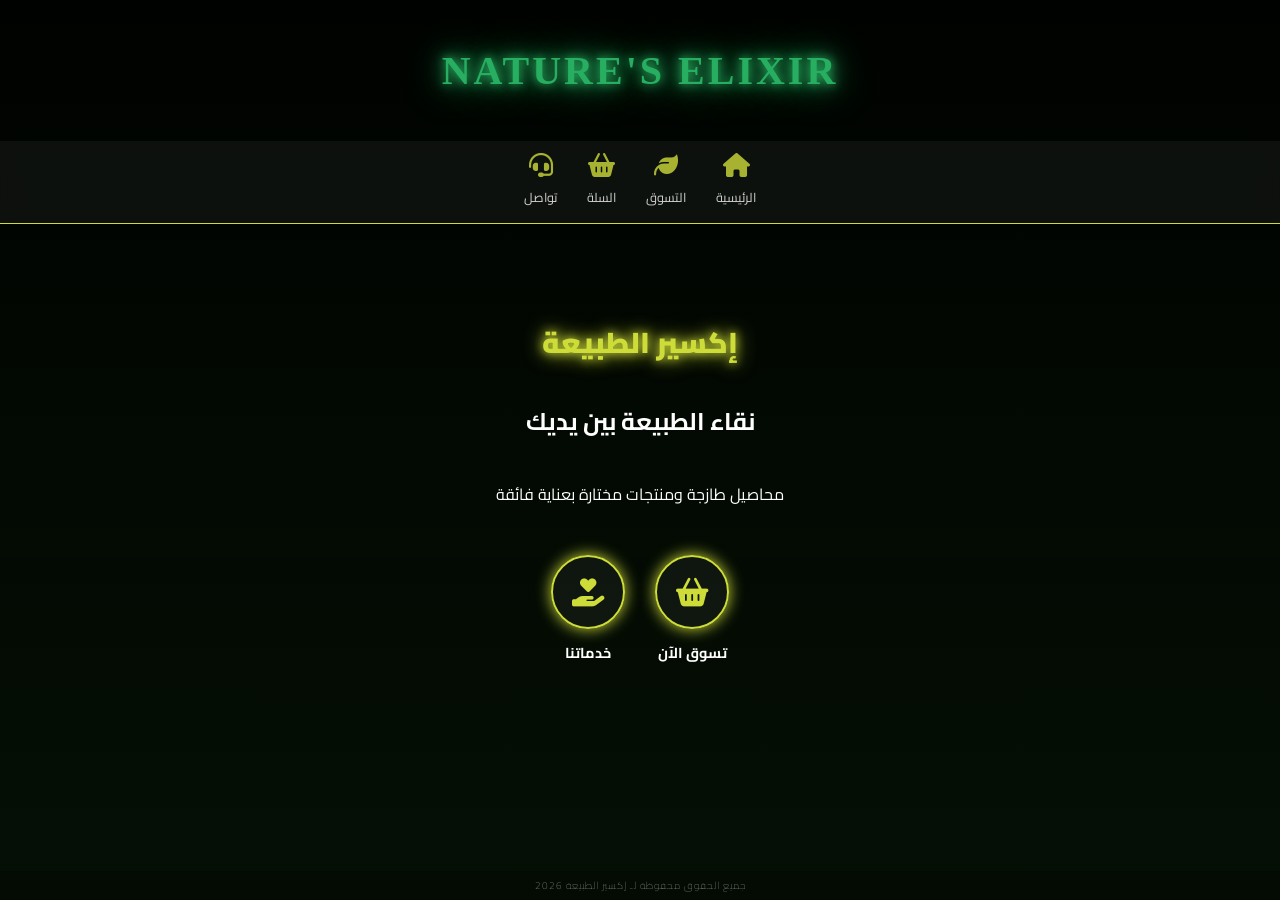
<file: index.html>
﻿
<!DOCTYPE html>
<html lang="ar" dir="rtl">
<head>
    <meta charset="UTF-8">
    <meta name="viewport" content="width=device-width, initial-scale=1.0">
    <title>إكسير الطبيعة - الرئيسية</title>
    <link rel="stylesheet" href="https://cdnjs.cloudflare.com/ajax/libs/font-awesome/6.4.0/css/all.min.css">
    <link href="https://fonts.googleapis.com/css2?family=Cairo:wght@400;700;900&display=swap" rel="stylesheet">
    <link rel="stylesheet" href="style.css">
</head>
<body>
    <div class="bg-overlay"></div>

    <header style="text-align: center; padding: 20px 0;">
        <div class="logo-container">
    <h1 class="glowing-logo">Nature's Elixir</h1>
</div>
    </header>

    <nav class="nav-bar-horizontal">
        <div class="nav-item" onclick="location.href='index.html'">
            <i class="fas fa-home"></i>
            <span>الرئيسية</span>
        </div>
        <div class="nav-item" onclick="location.href='categories.ar.html'">
            <i class="fas fa-leaf"></i>
            <span>التسوق</span>
        </div>
        <div class="nav-item cart-nav" onclick="location.href='cart.ar.html'">
            <i class="fas fa-shopping-basket"></i>
            <span id="cart-count" class="cart-badge">0</span>
            <span>السلة</span>
        </div>
        <div class="nav-item" onclick="location.href='contact.ar.html'">
            <i class="fas fa-headset"></i>
            <span>تواصل</span>
        </div>
    </nav>

    <section id="home" class="active">
        <div class="hero-content">
            <h2 class="glowing-text">إكسير الطبيعة</h2> 
            <h1>نقاء الطبيعة بين يديك</h1>
            <p>محاصيل طازجة ومنتجات مختارة بعناية فائقة</p>
            <div class="hero-icons-container">
    <div class="icon-box glow-effect" onclick="location.href='categories.ar.html'" title="ابدأ التسوق الآن">
        <i class="fas fa-shopping-basket"></i>
        <span>تسوق الآن</span>
    </div>
    <div class="icon-box glow-effect" onclick="location.href='services.ar.html'" title="خدماتنا">
        <i class="fas fa-hand-holding-heart"></i>
        <span>خدماتنا</span>
    </div>
</div>
        </div>
    </section>

    <script src="script.js"></script>
    <footer class="fixed-footer">
        جميع الحقوق محفوظة لـ إكسير الطبيعة 2026
    </footer>
    <script src="script.js"></script>
    <div id="toast-container"></div>
</body>
</html>
</file>
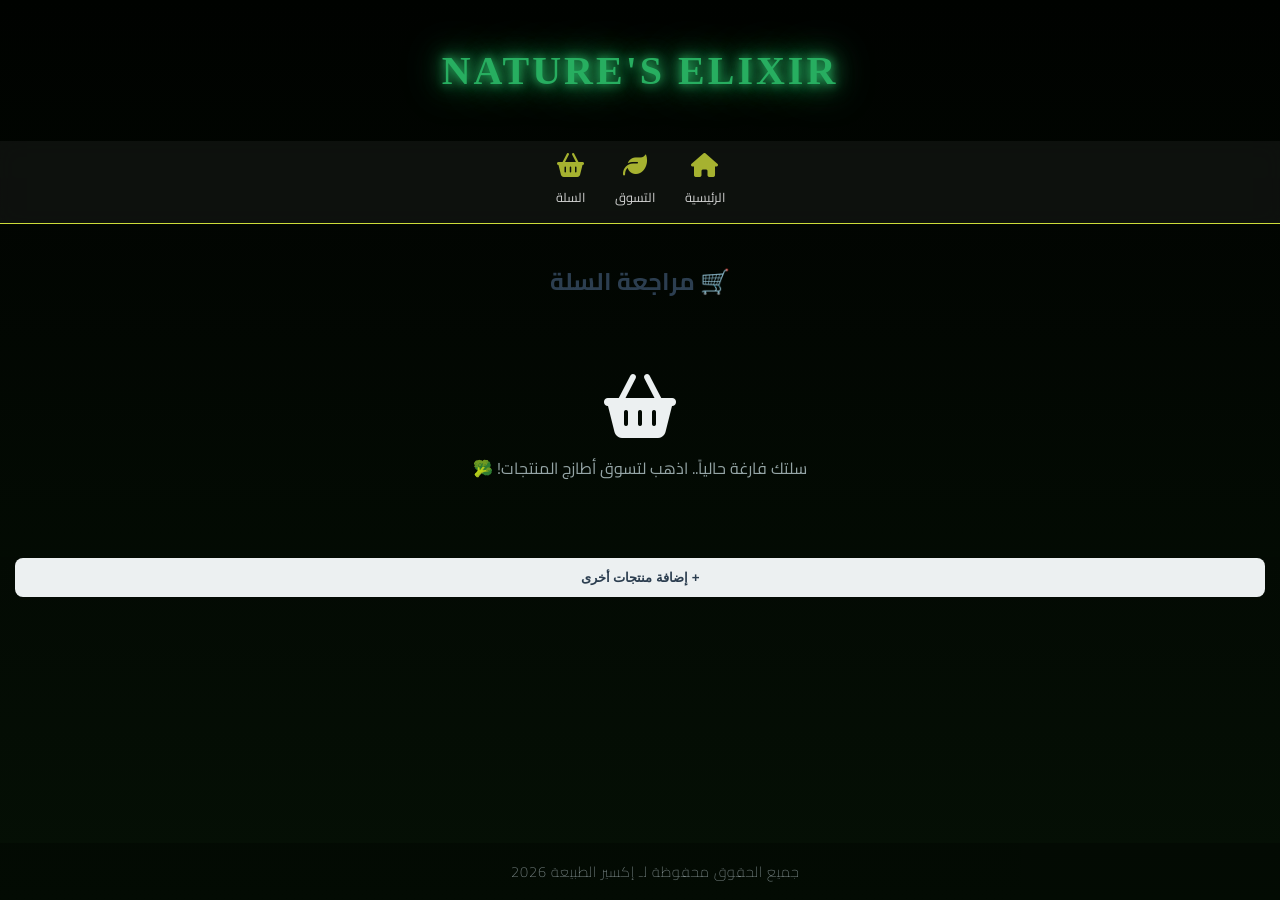
<file: cart.ar.html>
﻿<!DOCTYPE html>
<html lang="ar" dir="rtl">
<head>
    <meta charset="UTF-8">
    <meta name="viewport" content="width=device-width, initial-scale=1.0">
    <title>إكسير الطبيعة | السلة</title>
    <link rel="stylesheet" href="https://cdnjs.cloudflare.com/ajax/libs/font-awesome/6.4.0/css/all.min.css">
    <link href="https://fonts.googleapis.com/css2?family=Cairo:wght@400;700;900&display=swap" rel="stylesheet">
    <link rel="stylesheet" href="style.css">
    <style>
        /* تصميم خاص بصفحة السلة فقط لتكون احترافية */
        .cart-item {
            display: flex;
            align-items: center;
            justify-content: space-between;
            background: #ffffff;
            padding: 15px;
            margin-bottom: 12px;
            border-radius: 10px;
            box-shadow: 0 2px 8px rgba(0,0,0,0.05);
            border: 1px solid #f0f0f0;
            gap: 10px;
        }
        .item-info {
            flex: 2;
        }
        .item-info h4 {
            margin: 0 0 5px 0;
            color: #2c3e50;
            font-size: 1rem;
            font-weight: bold;
        }
        .item-info small {
            color: #7f8c8d;
            font-size: 0.85rem;
        }
        .item-total {
            color: #27ae60;
            font-weight: 900;
            font-size: 1.1rem;
            text-align: left;
            min-width: 70px;
        }
        .delete-btn {
            background: #ffeaa7;
            color: #e74c3c;
            border: none;
            width: 35px; height: 35px;
            border-radius: 8px;
            cursor: pointer;
            transition: 0.3s;
            display: flex; justify-content: center; align-items: center;
        }
        .delete-btn:hover { background: #e74c3c; color: white; }
        
        /* فاتورة المجموع المبدئي */
        .cart-subtotal-box {
            background: #f8f9fa;
            padding: 15px;
            border-radius: 10px;
            margin-top: 20px;
            border: 2px dashed #27ae60;
            display: flex;
            justify-content: space-between;
            align-items: center;
            font-size: 1.2rem;
        }
    </style>
</head>
<body>
    <div class="bg-overlay"></div>
    <header style="text-align: center; padding: 20px 0;">
        <div class="logo-container">
    <h1 class="glowing-logo">Nature's Elixir</h1>
</div>
    </header>

    <nav class="nav-bar-horizontal">
        <div class="nav-item" onclick="location.href='index.html'"><i class="fas fa-home"></i><span>الرئيسية</span></div>
        <div class="nav-item" onclick="location.href='categories.ar.html'"><i class="fas fa-leaf"></i><span>التسوق</span></div>
        <div class="nav-item cart-nav" onclick="location.href='cart.ar.html'"><i class="fas fa-shopping-basket"></i><span id="cart-count" class="cart-badge">0</span><span>السلة</span></div>
    </nav>

    <section id="cart-review-page" class="active" style="padding: 15px; padding-bottom: 80px;">
        <h2 class="section-title" style="text-align: center; color: #2c3e50; margin-bottom: 20px;">🛒 مراجعة السلة</h2>
        
        <div id="cart-items-container">
            </div>

        <div id="subtotal-container">
            </div>

        <div class="cart-summary-btns" style="margin-top: 25px; display: flex; flex-direction: column; gap: 10px;">
            <button class="confirm-btn glow-effect" onclick="location.href='checkout.ar.html'" style="background: #27ae60; color: white; padding: 15px; border-radius: 8px; font-size: 1.1rem; font-weight: bold; border: none; width: 100%;">
                الذهاب لبيانات التوصيل ←
            </button>
            <button class="main-btn" onclick="location.href='categories.ar.html'" style="background: #ecf0f1; color: #2c3e50; padding: 12px; border-radius: 8px; font-weight: bold; border: none; width: 100%;">
                + إضافة منتجات أخرى
            </button>
        </div>
    </section>

    <footer class="fixed-footer" style="text-align: center; padding: 15px; color: #7f8c8d; font-size: 0.9rem;">جميع الحقوق محفوظة لـ إكسير الطبيعة 2026</footer>

    <script src="script.js"></script>
    <script>
        // دالة لعرض المنتجات في السلة وإضافة الإجمالي
        function renderCart() {
            const cartItems = JSON.parse(localStorage.getItem('userCart')) || [];
            const container = document.getElementById('cart-items-container');
            const subtotalContainer = document.getElementById('subtotal-container');
            const confirmBtn = document.querySelector('.confirm-btn');
            
            if (!container) return;

            if (cartItems.length === 0) {
                container.innerHTML = '<div style="text-align:center; color:#95a5a6; padding:50px 20px;"><i class="fas fa-shopping-basket" style="font-size: 4rem; color: #ecf0f1; margin-bottom: 15px; display: block;"></i>سلتك فارغة حالياً.. اذهب لتسوق أطازج المنتجات! 🥦</div>';
                subtotalContainer.innerHTML = '';
                confirmBtn.style.display = 'none'; // إخفاء زر التوصيل لو السلة فاضية
                updateCartBadge();
                return;
            }

            confirmBtn.style.display = 'block';
            let subtotal = 0;

            container.innerHTML = cartItems.map(item => {
                const itemTotal = Number(item.qty) * Number(item.price);
                subtotal += itemTotal;
                
                return `
                <div class="cart-item">
                    <div class="item-info">
                        <h4>${item.name}</h4>
                        <small>${Number(item.price).toFixed(2)} ج.م / K.g</small>
                    </div>
                    
                    <div class="qty-wrapper" style="margin:0; padding:2px; min-width: 90px;">
                        <button class="qty-btn" onclick="updateQtyInCart(${item.id}, 1)">+</button>
                        <input type="text" class="qty-input" value="${item.qty}" lang="en" readonly style="direction: ltr !important; font-family: 'Arial', sans-serif !important; width: 30px;">
                        <button class="qty-btn" onclick="updateQtyInCart(${item.id}, -1)">-</button>
                    </div>

                    <div class="item-total">
                        ${itemTotal.toFixed(2)}
                    </div>

                    <button class="delete-btn" onclick="removeFromCart(${item.id})">
                        <i class="fas fa-trash"></i>
                    </button>
                </div>
            `}).join('');

            // عرض الإجمالي المبدئي
            subtotalContainer.innerHTML = `
                <div class="cart-subtotal-box">
                    <strong>الإجمالي المبدئي:</strong>
                    <strong style="color: #27ae60; font-size: 1.4rem;" lang="en" dir="ltr">${subtotal.toFixed(2)} EGP</strong>
                </div>
            `;

            updateCartBadge(); // تحديث الرقم اللي في شريط التنقل
        }

        // دالة تحديث الكمية داخل السلة
        function updateQtyInCart(id, change) {
            let cart = JSON.parse(localStorage.getItem('userCart')) || [];
            const item = cart.find(i => i.id === id);
            if (item) {
                let newQty = Number(item.qty) + change;
                if (newQty <= 0) {
                    removeFromCart(id);
                    return;
                }
                item.qty = newQty;
                item.total = item.qty * Number(item.price);
                localStorage.setItem('userCart', JSON.stringify(cart));
                renderCart();
            }
        }

        // دالة حذف منتج بالكامل من السلة
        function removeFromCart(id) {
            let cart = JSON.parse(localStorage.getItem('userCart')) || [];
            cart = cart.filter(i => i.id !== id);
            localStorage.setItem('userCart', JSON.stringify(cart));
            renderCart();
        }

        // تشغيل العرض عند تحميل الصفحة
        document.addEventListener('DOMContentLoaded', renderCart);
    </script>
</body>
</html>
</file>
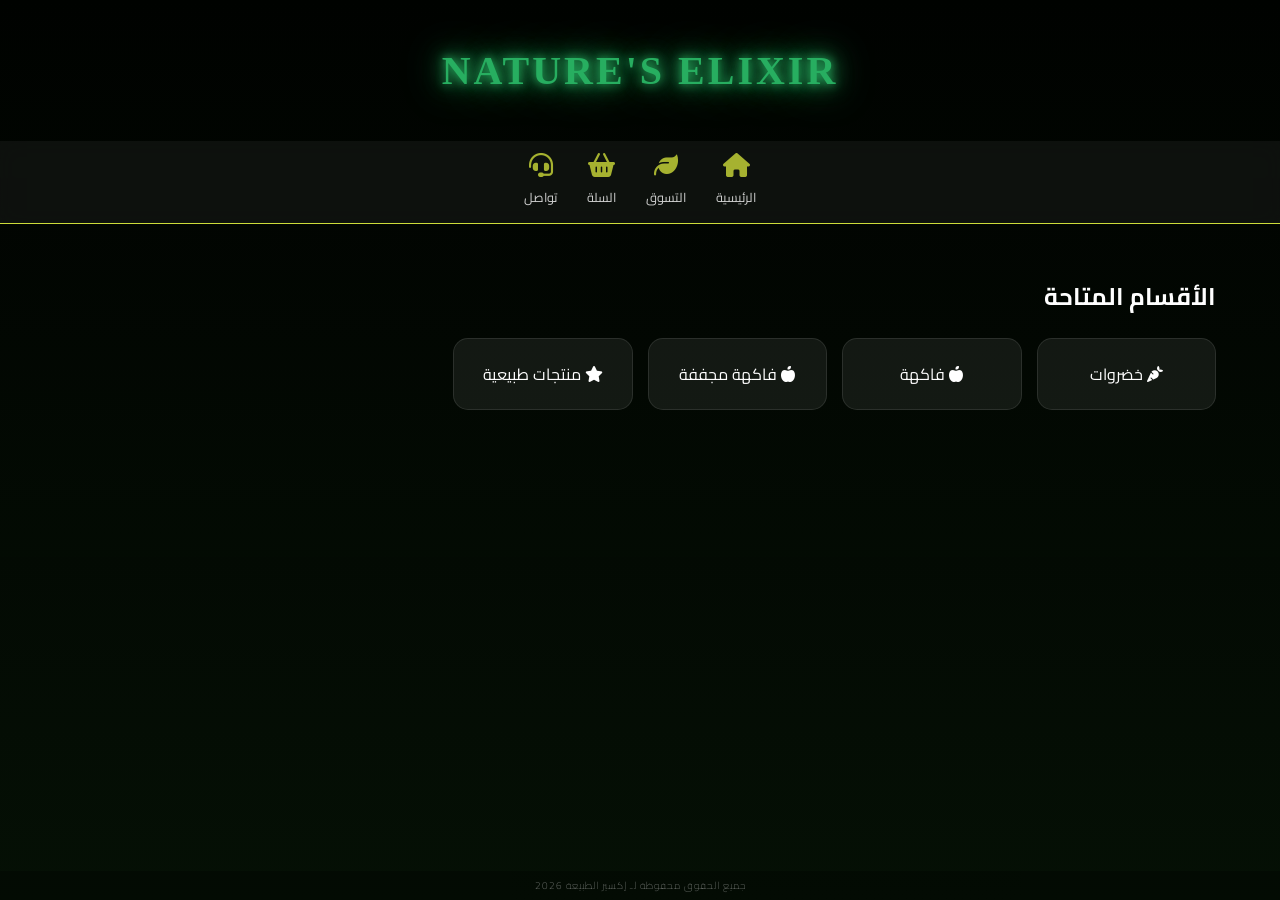
<file: categories.ar.html>
﻿<!DOCTYPE html>
<html lang="ar" dir="rtl">
<head>
    <meta charset="UTF-8">
    <meta name="viewport" content="width=device-width, initial-scale=1.0">
    <title>إكسير الطبيعة | الأقسام</title>
    <link rel="stylesheet" href="https://cdnjs.cloudflare.com/ajax/libs/font-awesome/6.4.0/css/all.min.css">
    <link href="https://fonts.googleapis.com/css2?family=Cairo:wght@400;700;900&display=swap" rel="stylesheet">
    <link rel="stylesheet" href="style.css">
</head>
<body>
    <div class="bg-overlay"></div>
    <header style="text-align: center; padding: 20px 0;">
        <div class="logo-container">
    <h1 class="glowing-logo">Nature's Elixir</h1>
</div>
    </header>

    <nav class="nav-bar-horizontal">
        <div class="nav-item" onclick="location.href='index.html'">
            <i class="fas fa-home"></i>
            <span>الرئيسية</span>
        </div>
        <div class="nav-item" onclick="location.href='categories.ar.html'">
            <i class="fas fa-leaf"></i>
            <span>التسوق</span>
        </div>
        <div class="nav-item cart-nav" onclick="location.href='cart.ar.html'">
            <i class="fas fa-shopping-basket"></i>
            <span id="cart-count" class="cart-badge">0</span>
            <span>السلة</span>
        </div>
        <div class="nav-item" onclick="location.href='contact.ar.html'">
            <i class="fas fa-headset"></i>
            <span>تواصل</span>
        </div>
    </nav>

    <section id="selector" class="active">
        <h2 class="section-title">الأقسام المتاحة</h2>
        <div class="category-grid">
            <div class="cat-card" onclick="location.href='vegetables.ar.html'">
                <i class="fas fa-carrot"></i>
                <span>خضروات</span>
            </div>
            <div class="cat-card" onclick="location.href='fruits.ar.html'">
                <i class="fas fa-apple-alt"></i>
                <span>فاكهة</span>
           </div>
            <div class="cat-card" onclick="location.href='fruits.ar.html'">
                <i class="fas fa-apple-alt"></i>
                <span>فاكهة مجففة</span>
            </div>
            <div class="cat-card" onclick="location.href='special.ar.html'">
                <i class="fas fa-star"></i>
                <span>منتجات طبيعية</span>
            </div>
        </div>
    </section>

    <script src="script.js"></script>
    <footer class="fixed-footer">
        جميع الحقوق محفوظة لـ إكسير الطبيعة 2026
    </footer>
    <script src="script.js"></script>
</body>
</html>
</file>
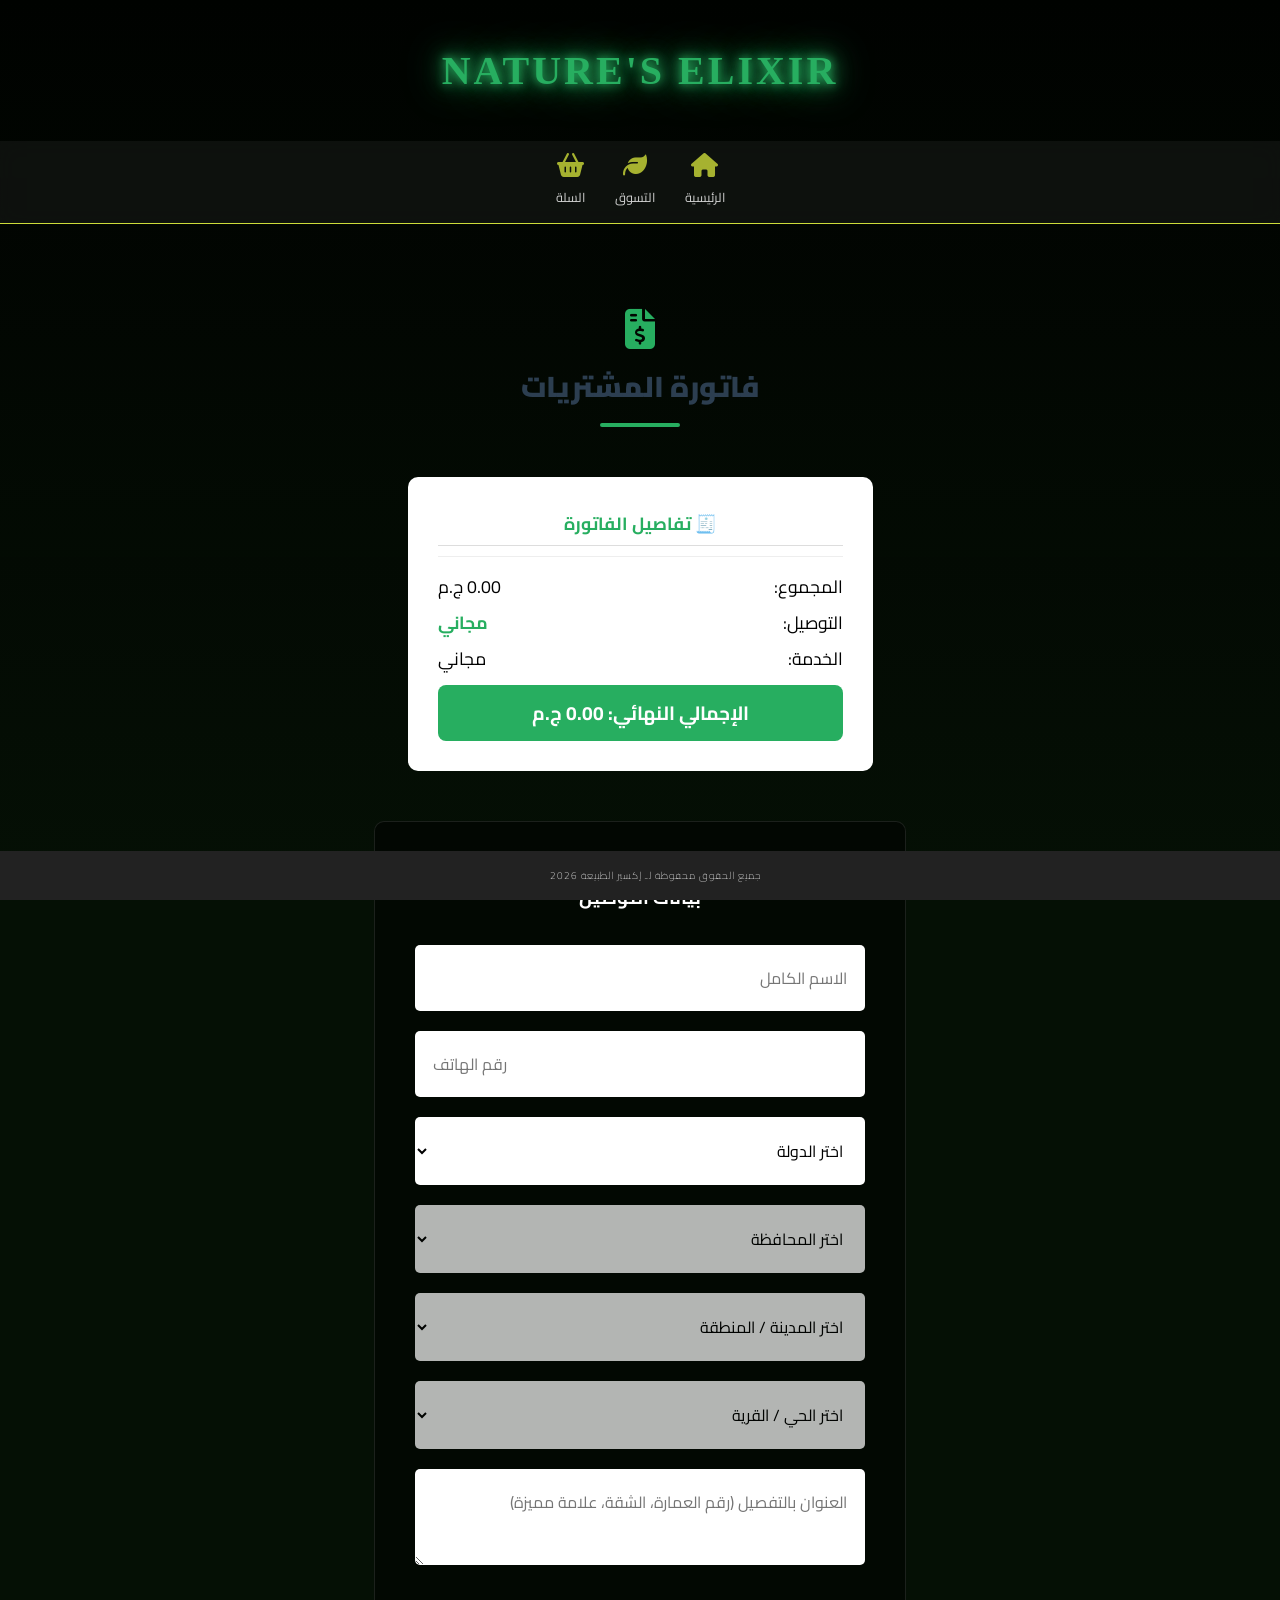
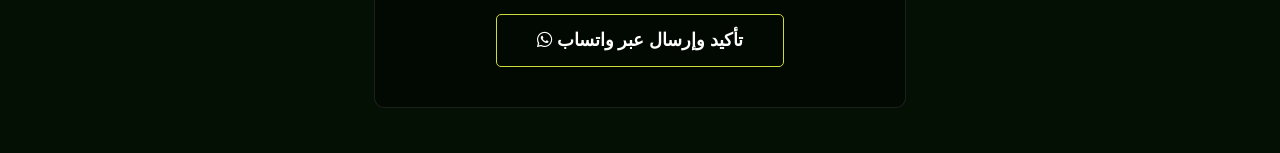
<file: checkout.ar.html>
﻿<!DOCTYPE html>
<html lang="ar" dir="rtl">
<head>
    <meta charset="UTF-8">
    <meta name="viewport" content="width=device-width, initial-scale=1.0">
    <title>إكسير الطبيعة | إتمام الطلب</title>
    <link rel="stylesheet" href="https://cdnjs.cloudflare.com/ajax/libs/font-awesome/6.4.0/css/all.min.css">
    <link href="https://fonts.googleapis.com/css2?family=Cairo:wght@400;700;900&display=swap" rel="stylesheet">
    <link rel="stylesheet" href="style.css">
</head>
<body>

    <div class="bg-overlay"></div>

    <header style="text-align: center; padding: 20px 0;">
        <div class="logo-container">
    <h1 class="glowing-logo">Nature's Elixir</h1>
</div>
    </header>

    <nav class="nav-bar-horizontal">
        <div class="nav-item" onclick="location.href='index.html'">
            <i class="fas fa-home"></i><span>الرئيسية</span>
        </div>
        <div class="nav-item" onclick="location.href='categories.ar.html'">
            <i class="fas fa-leaf"></i><span>التسوق</span>
        </div>
        
        <div class="nav-item cart-nav" onclick="location.href='cart.ar.html'">
            <i class="fas fa-shopping-basket"></i>
            <span id="cart-count" class="cart-badge" style="display: none;">0</span>
            <span>السلة</span>
        </div>
    </nav>

    <section id="checkout" class="active">
        <div class="checkout-wrapper" style="max-width: 900px; margin: auto;">
            
            <div class="invoice-header">
    <i class="fas fa-file-invoice-dollar"></i>
    <h2>فاتورة المشتريات</h2>
    <div class="separator"></div>
</div>
            
            <div id="invoice-box" class="invoice-card" style="background: white; color: black; padding: 30px; border-radius: 10px; margin-bottom: 30px; font-size: 1.1rem;">
                </div>

            <div class="customer-info-form" style="background: rgba(0,0,0,0.5); padding: 40px; border-radius: 10px; border: 1px solid rgba(255,255,255,0.1);">
                <h3 style="text-align: center; margin-bottom: 30px; color: white;">بيانات التوصيل</h3>

                <input type="text" id="cust-name" class="large-input" placeholder="الاسم الكامل">
                <input type="tel" id="cust-phone" class="large-input" placeholder="رقم الهاتف"> <select id="cust-country" class="large-input" onchange="updateProvinces()">
                    <option value="">اختر الدولة</option>
                </select>

                <select id="cust-province" class="large-input" onchange="updateCities()" disabled>
                    <option value="">اختر المحافظة</option>
                </select>

                <select id="cust-city" class="large-input" onchange="updateNeighborhoods()" disabled>
                    <option value="">اختر المدينة / المنطقة</option>
                </select>

                <select id="cust-neighborhood" class="large-input" onchange="showFinalInvoice()" disabled>
                    <option value="">اختر الحي / القرية</option>
                </select>

                <textarea id="cust-address" class="large-input" placeholder="العنوان بالتفصيل (رقم العمارة، الشقة، علامة مميزة)"></textarea>

                <div style="text-align: center; width: 100%; margin-top: 20px;">
                    <button class="confirm-btn glow-effect" onclick="sendOrder()">تأكيد وإرسال عبر واتساب <i class="fab fa-whatsapp"></i></button>
                </div>
            </div>
        </div>
    </section>

    <footer class="fixed-footer" style="text-align: center; padding: 15px; background: #222; color: #fff; margin-top: 20px;">
        جميع الحقوق محفوظة لـ إكسير الطبيعة 2026
    </footer>

    <script src="script.js"></script>
</body>
</html>
</file>
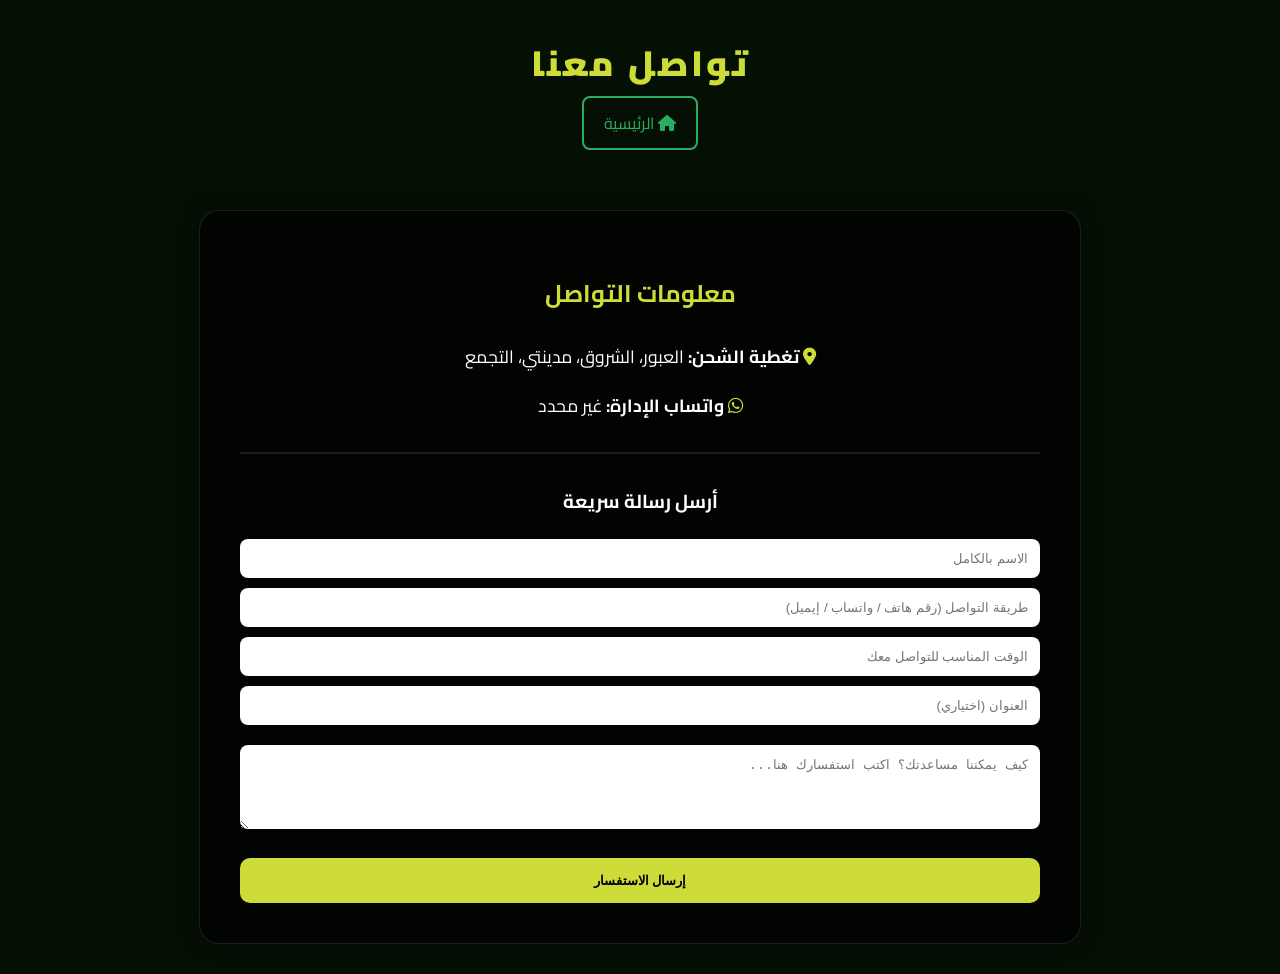
<file: contact.ar.html>
﻿<!DOCTYPE html>
<html lang="ar" dir="rtl">
<head>
    <meta charset="UTF-8">
    <meta name="viewport" content="width=device-width, initial-scale=1.0">
    <title>اتصل بنا | إكسير الطبيعة</title>
    <link rel="stylesheet" href="style.css">
    <link rel="stylesheet" href="https://cdnjs.cloudflare.com/ajax/libs/font-awesome/6.4.0/css/all.min.css">
    <link href="https://fonts.googleapis.com/css2?family=Cairo:wght@400;700&display=swap" rel="stylesheet">
</head>
<body style="font-family: 'Cairo', sans-serif;">
    <header>
        <div class="logo">تواصل معنا</div>
        <nav class="nav-links">
            <style>
    .btn-elixir {
        padding: 10px 20px;
        border: 2px solid #27ae60;
        color: #27ae60;
        border-radius: 8px;
        cursor: pointer;
        display: inline-block;
        transition: 0.3s;
        font-family: 'Cairo', sans-serif;
    }
    .btn-elixir:hover {
        background: #27ae60;
        color: white;
    }
</style>

<div class="btn-elixir" onclick="location.href='index.html'">
    <i class="fas fa-home"></i> الرئيسية
</div>
        </nav>
    </header>

    <section class="active">
        <div style="max-width: 800px; margin: auto; background: rgba(0,0,0,0.7); padding: 40px; border-radius: 20px; border: 1px solid rgba(255,255,255,0.1); box-shadow: 0 0 20px rgba(0,0,0,0.5);">
            <h2 style="color:#cddc39; margin-bottom: 25px; text-align: center;">معلومات التواصل</h2>
            
            <div id="contact-dynamic-content" style="font-size: 1.1rem; line-height: 1.8; color: white;">
                </div>

            <hr style="border: 0.5px solid rgba(255,255,255,0.1); margin: 30px 0;">
            
            <h3 style="color: white; margin-bottom: 20px; text-align: center;">أرسل رسالة سريعة</h3>
            
            <input type="text" id="msg-name" placeholder="الاسم بالكامل" style="width: 100%; padding: 12px; border-radius: 8px; border: none; margin-bottom: 10px; box-sizing: border-box;">
            
            <input type="text" id="msg-contact" placeholder="طريقة التواصل (رقم هاتف / واتساب / إيميل)" style="width: 100%; padding: 12px; border-radius: 8px; border: none; margin-bottom: 10px; box-sizing: border-box;">
            
            <input type="text" id="msg-time" placeholder="الوقت المناسب للتواصل معك" style="width: 100%; padding: 12px; border-radius: 8px; border: none; margin-bottom: 10px; box-sizing: border-box;">
            
            <input type="text" id="msg-address" placeholder="العنوان (اختياري)" style="width: 100%; padding: 12px; border-radius: 8px; border: none; margin-bottom: 10px; box-sizing: border-box;">
            
            <textarea id="msg-body" placeholder="كيف يمكننا مساعدتك؟ اكتب استفسارك هنا..." rows="4" style="width: 100%; border-radius: 8px; padding: 12px; margin-top: 10px; border: none; box-sizing: border-box;"></textarea>
            
            <button class="btn-send" onclick="sendQuickMessage()" style="width: 100%; margin-top: 20px; background: #cddc39; border: none; padding: 15px; border-radius: 10px; font-weight: bold; cursor: pointer; color: black;">إرسال الاستفسار  </button>
            
       </div>
    </section>

    <script>
        // 1. جلب المحتوى الديناميكي من الأدمن
        function loadContactContent() {
            const container = document.getElementById('contact-dynamic-content');
            const savedHTML = localStorage.getItem('contactPageHTML');
            
            if (savedHTML && savedHTML.trim() !== "") {
                container.innerHTML = savedHTML;
            } else {
                // شكل افتراضي احترافي في حال كانت الخانة فارغة في الأدمن
                container.innerHTML = `
                    <div style="text-align: center;">
                        <p><i class="fas fa-map-marker-alt" style="color:#cddc39"></i> <strong>تغطية الشحن:</strong> العبور، الشروق، مدينتي، التجمع</p>
                        <p><i class="fab fa-whatsapp" style="color:#cddc39"></i> <strong>واتساب الإدارة:</strong> غير محدد</p>
                    </div>`;
            }
        }

        // 2. إرسال كافة البيانات للواتساب المبرمج في الأدمن
        function sendQuickMessage() {
            // جلب البيانات من الخانات الجديدة
            const name = document.getElementById('msg-name').value;
            const contactMethod = document.getElementById('msg-contact').value;
            const bestTime = document.getElementById('msg-time').value;
            const address = document.getElementById('msg-address').value;
            const body = document.getElementById('msg-body').value;
            
            // جلب رقم الواتساب من إعدادات الأدمن
           const config = JSON.parse(localStorage.getItem('storeConfig')) || { whatsapp: "" };

            // التحقق من الخانات الأساسية
            if(!name || !contactMethod || !body) {
                return alert("يرجى ملء الاسم، طريقة التواصل، ونص الرسالة ⚠️");
            }

            // تنسيق الرسالة لتصلك بشكل احترافي
            let text = `*📩 استفسار جديد - إكسير الطبيعة*%0A`;
            text += `--------------------------%0A`;
            text += `👤 *الاسم:* ${name}%0A`;
            text += `📱 *التواصل:* ${contactMethod}%0A`;
            text += `⏰ *الوقت المناسب:* ${bestTime}%0A`;
            text += `📍 *العنوان:* ${address}%0A`;
            text += `--------------------------%0A`;
            text += `💬 *الرسالة:*%0A${body}`;

            // فتح الواتساب
            window.open(`https://wa.me/${config.whatsapp}?text=${text}`, '_blank');
        }

        window.onload = loadContactContent;
    </script>
</body>
</html>
</file>
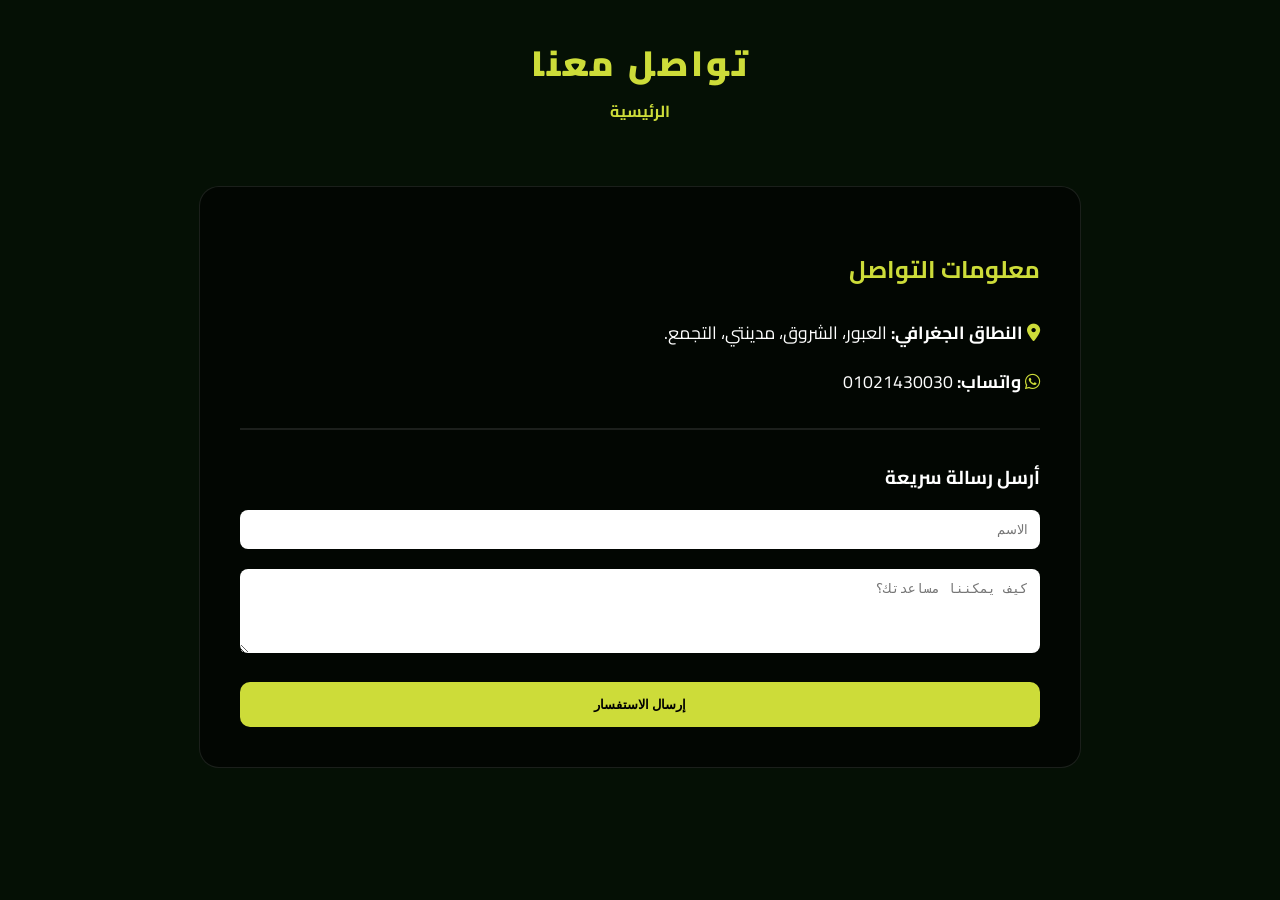
<file: contact.html>
﻿<!DOCTYPE html>
<html lang="ar" dir="rtl">
<head>
    <meta charset="UTF-8">
    <title>اتصل بنا | إكسير الطبيعة</title>
    <link rel="stylesheet" href="style.css">
    <link rel="stylesheet" href="https://cdnjs.cloudflare.com/ajax/libs/font-awesome/6.4.0/css/all.min.css">
    <link href="https://fonts.googleapis.com/css2?family=Cairo:wght@400;700&display=swap" rel="stylesheet">
</head>
<body style="font-family: 'Cairo', sans-serif;">
    <header>
        <div class="logo">تواصل معنا</div>
        <nav class="nav-links">
            <div onclick="location.href='index.html'" style="cursor:pointer; color: var(--primary); font-weight: bold;">الرئيسية</div>
        </nav>
    </header>

    <section class="active">
        <div style="max-width: 800px; margin: auto; background: rgba(0,0,0,0.6); padding: 40px; border-radius: 20px; border: 1px solid rgba(255,255,255,0.1);">
            <h2 style="color:var(--primary); margin-bottom: 25px;">معلومات التواصل</h2>
            
            <div id="contact-dynamic-content" style="font-size: 1.1rem; line-height: 1.8; color: white;">
                </div>

            <hr style="border: 0.5px solid rgba(255,255,255,0.1); margin: 30px 0;">
            
            <h3 style="color: white; margin-bottom: 15px;">أرسل رسالة سريعة</h3>
            <input type="text" id="msg-name" placeholder="الاسم" style="width: 100%; padding: 12px; border-radius: 8px; border: none; margin-bottom: 10px; box-sizing: border-box;">
            <textarea id="msg-body" placeholder="كيف يمكننا مساعدتك؟" rows="4" style="width: 100%; border-radius: 8px; padding: 12px; margin-top: 10px; border: none; box-sizing: border-box;"></textarea>
            <button class="main-btn" onclick="sendQuickMessage()" style="width: 100%; margin-top: 20px; background: var(--primary); border: none; padding: 15px; border-radius: 10px; font-weight: bold; cursor: pointer; color: black;">إرسال الاستفسار</button>
        </div>
    </section>

    <script>
        // وظيفة جلب البيانات من الأدمن
        function loadContactContent() {
            const container = document.getElementById('contact-dynamic-content');
            // قراءة المحتوى الذي حفظته في صفحة الأدمن
            const savedHTML = localStorage.getItem('contactPageHTML');
            
            if (savedHTML) {
                container.innerHTML = savedHTML;
            } else {
                // محتوى افتراضي في حال لم يتم كتابة شيء في الأدمن بعد
                container.innerHTML = `
                    <p><i class="fas fa-map-marker-alt" style="color:var(--primary)"></i> <strong>النطاق الجغرافي:</strong> العبور، الشروق، مدينتي، التجمع.</p>
                    <p><i class="fab fa-whatsapp" style="color:var(--primary)"></i> <strong>واتساب:</strong> 01021430030</p>
                `;
            }
        }

        // وظيفة إرسال الرسالة للواتساب
        function sendQuickMessage() {
            const name = document.getElementById('msg-name').value;
            const body = document.getElementById('msg-body').value;
            const config = JSON.parse(localStorage.getItem('storeConfig')) || { whatsapp: "201021430030" };

            if(!name || !body) return alert("يرجى إكمال البيانات");

            const text = `*استفسار جديد*%0Aالاسم: ${name}%0Aالرسالة: ${body}`;
            window.open(`https://wa.me/${config.whatsapp}?text=${text}`, '_blank');
        }

        // تشغيل الجلب عند فتح الصفحة
        window.onload = loadContactContent;
    </script>
    <script src="script.js"></script>
</body>
</html>
</file>
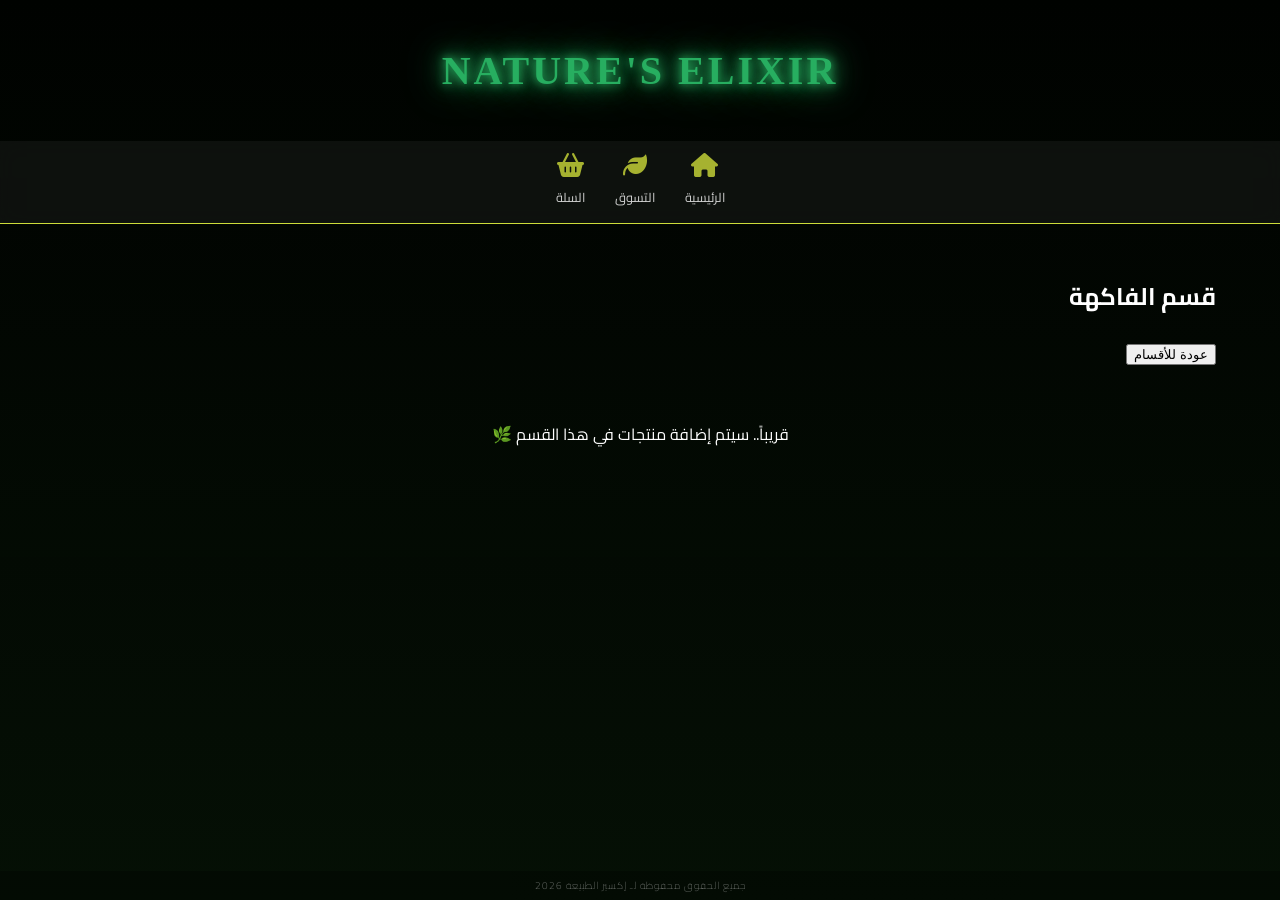
<file: fruits.ar.html>
﻿<!DOCTYPE html>
<html lang="ar" dir="rtl">
<head>
    <meta charset="UTF-8">
    <meta name="viewport" content="width=device-width, initial-scale=1.0">
    <title>إكسير الطبيعة | الفاكهة</title>
    <link rel="stylesheet" href="https://cdnjs.cloudflare.com/ajax/libs/font-awesome/6.4.0/css/all.min.css">
    <link href="https://fonts.googleapis.com/css2?family=Cairo:wght@400;700;900&display=swap" rel="stylesheet">
    <link rel="stylesheet" href="style.css">
</head>
<body>
    <div class="bg-overlay"></div>
    <header style="text-align: center; padding: 20px 0;">
        <div class="logo-container">
    <h1 class="glowing-logo">Nature's Elixir</h1>
</div>
    </header>

    <nav class="nav-bar-horizontal">
        <div class="nav-item" onclick="location.href='index.html'"><i class="fas fa-home"></i><span>الرئيسية</span></div>
        <div class="nav-item" onclick="location.href='categories.ar.html'"><i class="fas fa-leaf"></i><span>التسوق</span></div>
        <div class="nav-item cart-nav" onclick="location.href='cart.ar.html'"><i class="fas fa-shopping-basket"></i><span id="cart-count" class="cart-badge">0</span><span>السلة</span></div>
    </nav>

    <section id="shop-page" class="active">
        <div class="shop-header">
            <h2 id="cat-title">قسم الفاكهة</h2>
            <button class="back-btn" onclick="location.href='categories.ar.html'">عودة للأقسام</button>
        </div>
        <div class="grid" id="products-grid">
            </div>
    </section>

    <script src="script.js"></script>
    <footer class="fixed-footer">جميع الحقوق محفوظة لـ إكسير الطبيعة 2026</footer>
    <script src="script.js"></script>
</body>
</html>
</file>
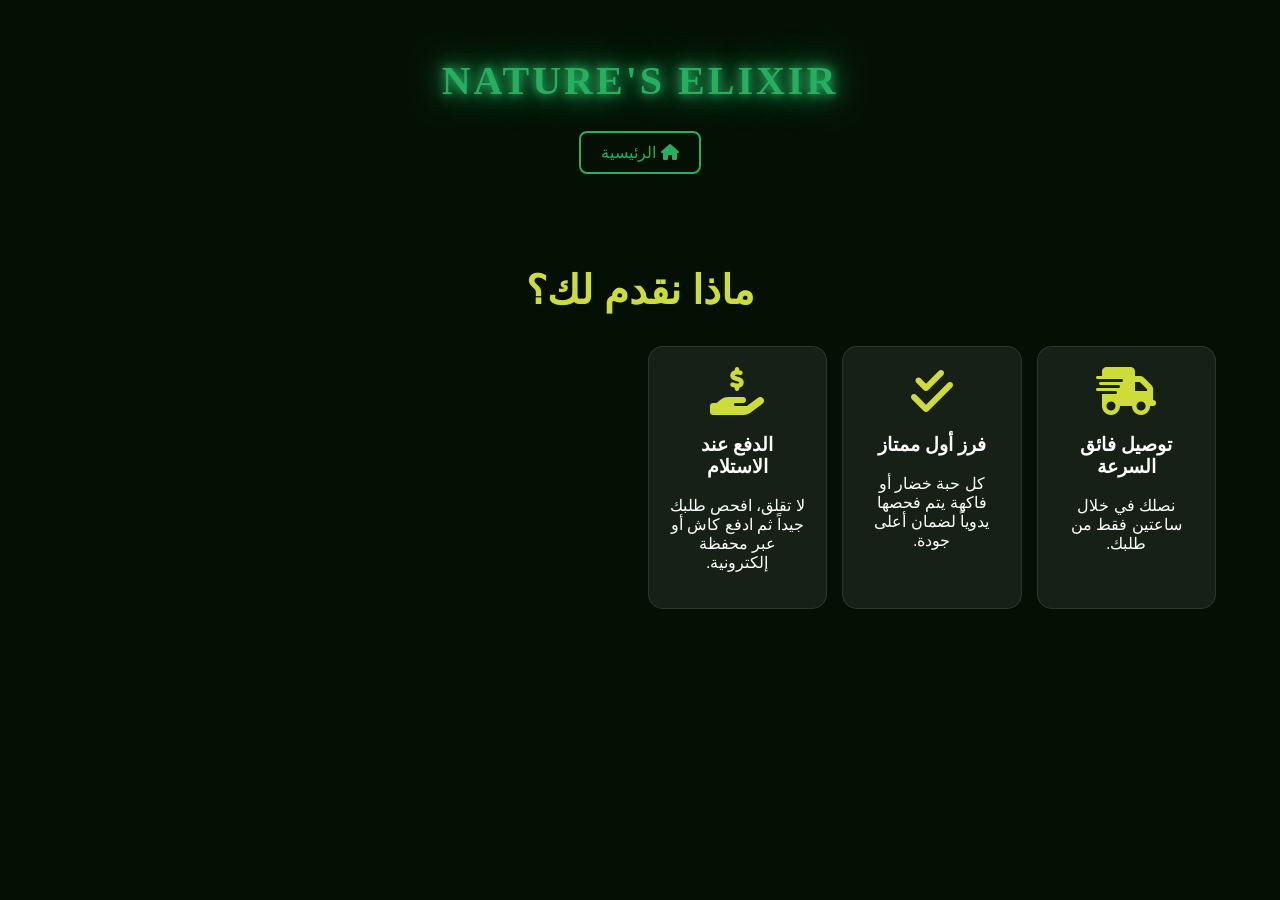
<file: services.ar.html>
﻿<!DOCTYPE html>
<html lang="ar" dir="rtl">
<head>
    <meta charset="UTF-8">
    <meta name="viewport" content="width=device-width, initial-scale=1.0">
    <title>خدماتنا | إكسير الطبيعة</title>
    <link rel="stylesheet" href="style.css">
    <link rel="stylesheet" href="https://cdnjs.cloudflare.com/ajax/libs/font-awesome/6.4.0/css/all.min.css">
</head>
<body>
    <header>
        <div class="logo-container">
    <h1 class="glowing-logo">Nature's Elixir</h1>
</div>
<style>
    .btn-elixir {
        padding: 10px 20px;
        border: 2px solid #27ae60;
        color: #27ae60;
        border-radius: 8px;
        cursor: pointer;
        display: inline-block;
        transition: 0.3s;
        font-family: 'Cairo', sans-serif;
    }
    .btn-elixir:hover {
        background: #27ae60;
        color: white;
    }
</style>

<div class="btn-elixir" onclick="location.href='index.html'">
    <i class="fas fa-home"></i> الرئيسية
</div>
        </nav>
    </header>

    <section class="active">
        <h2 style="text-align:center; color:var(--primary); font-size:2.5rem;">ماذا نقدم لك؟</h2>
        <div class="grid">
            <div class="card">
                <i class="fas fa-truck-fast" style="font-size:3rem; color:var(--primary)"></i>
                <h3>توصيل فائق السرعة</h3>
                <p>نصلك في خلال ساعتين فقط من طلبك.</p>
            </div>
            <div class="card">
                <i class="fas fa-check-double" style="font-size:3rem; color:var(--primary)"></i>
                <h3>فرز أول ممتاز</h3>
                <p>كل حبة خضار أو فاكهة يتم فحصها يدوياً لضمان أعلى جودة.</p>
            </div>
            <div class="card">
                <i class="fas fa-hand-holding-dollar" style="font-size:3rem; color:var(--primary)"></i>
                <h3>الدفع عند الاستلام</h3>
                <p>لا تقلق، افحص طلبك جيداً ثم ادفع كاش أو عبر محفظة إلكترونية.</p>
            </div>
        </div>
    </section>
    <script src="script.js"></script>
</body>
</html>
</file>
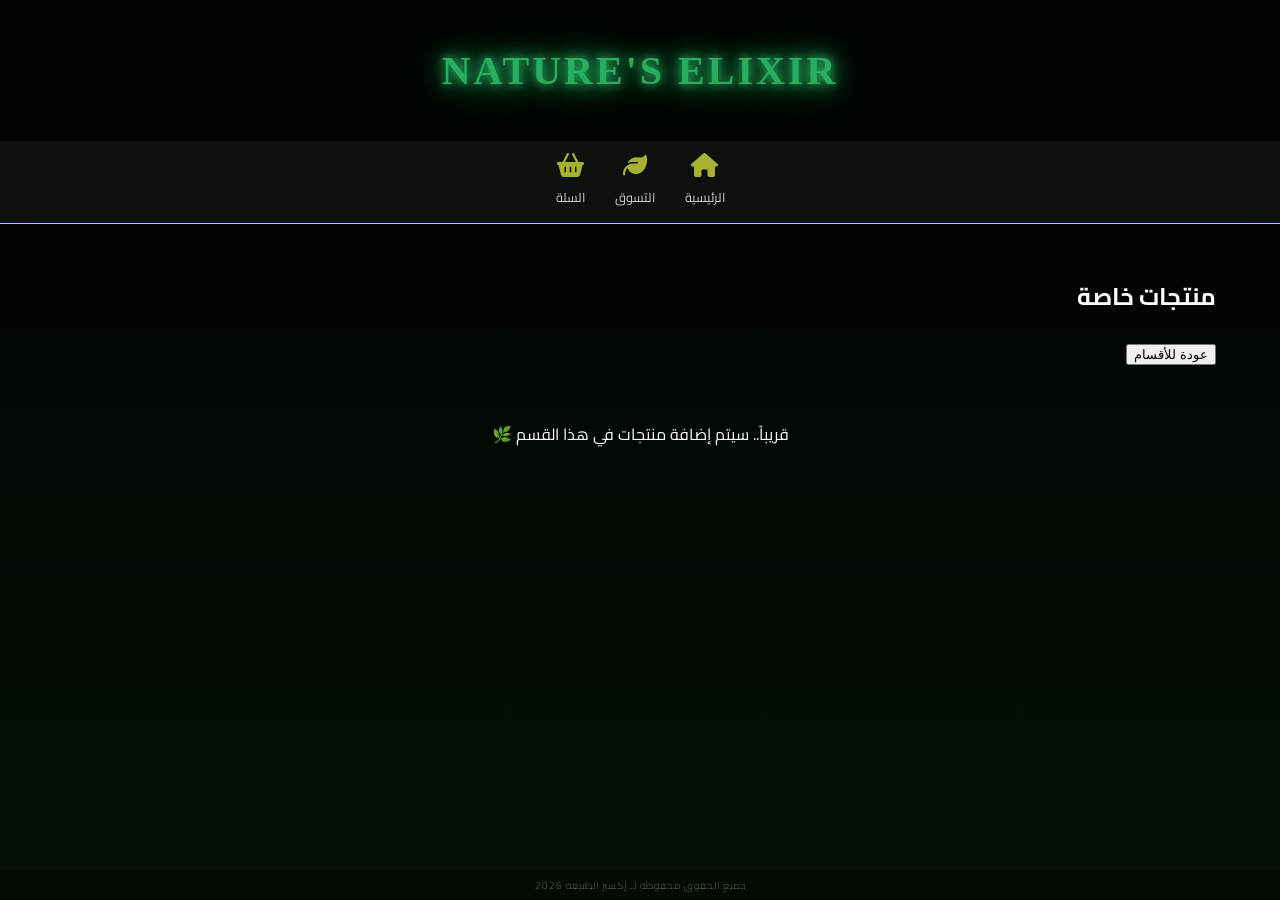
<file: special.ar.html>
﻿<!DOCTYPE html>
<html lang="ar" dir="rtl">
<head>
    <meta charset="UTF-8">
    <meta name="viewport" content="width=device-width, initial-scale=1.0">
    <title>إكسير الطبيعة | منتجات خاصة</title>
    <link rel="stylesheet" href="https://cdnjs.cloudflare.com/ajax/libs/font-awesome/6.4.0/css/all.min.css">
    <link href="https://fonts.googleapis.com/css2?family=Cairo:wght@400;700;900&display=swap" rel="stylesheet">
    <link rel="stylesheet" href="style.css">
</head>
<body>
    <div class="bg-overlay"></div>
    <header style="text-align: center; padding: 20px 0;">
        <div class="logo-container">
    <h1 class="glowing-logo">Nature's Elixir</h1>
</div>
    </header>

    <nav class="nav-bar-horizontal">
        <div class="nav-item" onclick="location.href='index.html'"><i class="fas fa-home"></i><span>الرئيسية</span></div>
        <div class="nav-item" onclick="location.href='categories.ar.html'"><i class="fas fa-leaf"></i><span>التسوق</span></div>
        <div class="nav-item cart-nav" onclick="location.href='cart.ar.html'"><i class="fas fa-shopping-basket"></i><span id="cart-count" class="cart-badge">0</span><span>السلة</span></div>
    </nav>

    <section id="shop-page" class="active">
        <div class="shop-header">
            <h2 id="cat-title">منتجات خاصة</h2>
            <button class="back-btn" onclick="location.href='categories.ar.html'">عودة للأقسام</button>
        </div>
        <div class="grid" id="products-grid">
            </div>
    </section>

    <script src="script.js"></script>
    <footer class="fixed-footer">جميع الحقوق محفوظة لـ إكسير الطبيعة 2026</footer>
    <script src="script.js"></script>
</body>
</html>
</file>
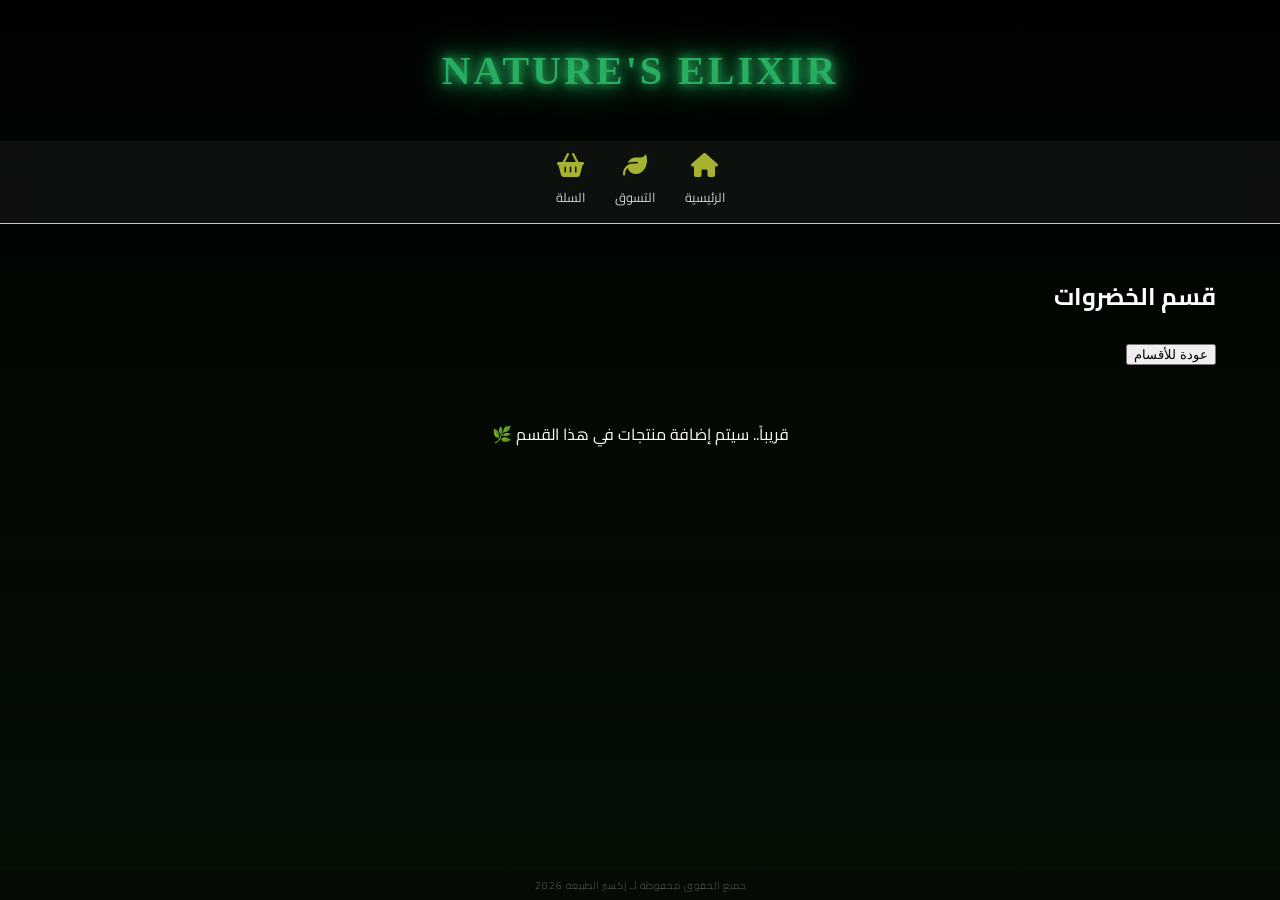
<file: vegetables.ar.html>
﻿<!DOCTYPE html>
<html lang="ar" dir="rtl">
<head>
    <meta charset="UTF-8">
    <meta name="viewport" content="width=device-width, initial-scale=1.0">
    <title>إكسير الطبيعة | الخضروات</title>
    <link rel="stylesheet" href="https://cdnjs.cloudflare.com/ajax/libs/font-awesome/6.4.0/css/all.min.css">
    <link href="https://fonts.googleapis.com/css2?family=Cairo:wght@400;700;900&display=swap" rel="stylesheet">
    <link rel="stylesheet" href="style.css">
</head>
<body>
    <div class="bg-overlay"></div>
    <header style="text-align: center; padding: 20px 0;">
        <div class="logo-container">
    <h1 class="glowing-logo">Nature's Elixir</h1>
</div>
    </header>

    <nav class="nav-bar-horizontal">
        <div class="nav-item" onclick="location.href='index.html'"><i class="fas fa-home"></i><span>الرئيسية</span></div>
        <div class="nav-item" onclick="location.href='categories.ar.html'"><i class="fas fa-leaf"></i><span>التسوق</span></div>
        <div class="nav-item cart-nav" onclick="location.href='cart.ar.html'"><i class="fas fa-shopping-basket"></i><span id="cart-count" class="cart-badge">0</span><span>السلة</span></div>
    </nav>

    <section id="shop-page" class="active">
        <div class="shop-header">
            <h2 id="cat-title">قسم الخضروات</h2>
            <button class="back-btn" onclick="location.href='categories.ar.html'">عودة للأقسام</button>
        </div>
        <div class="grid" id="products-grid">
            </div>
    </section>

    <script src="script.js"></script>
    <footer class="fixed-footer">جميع الحقوق محفوظة لـ إكسير الطبيعة 2026</footer>
    <script src="script.js"></script>
</body>
</html>
</file>
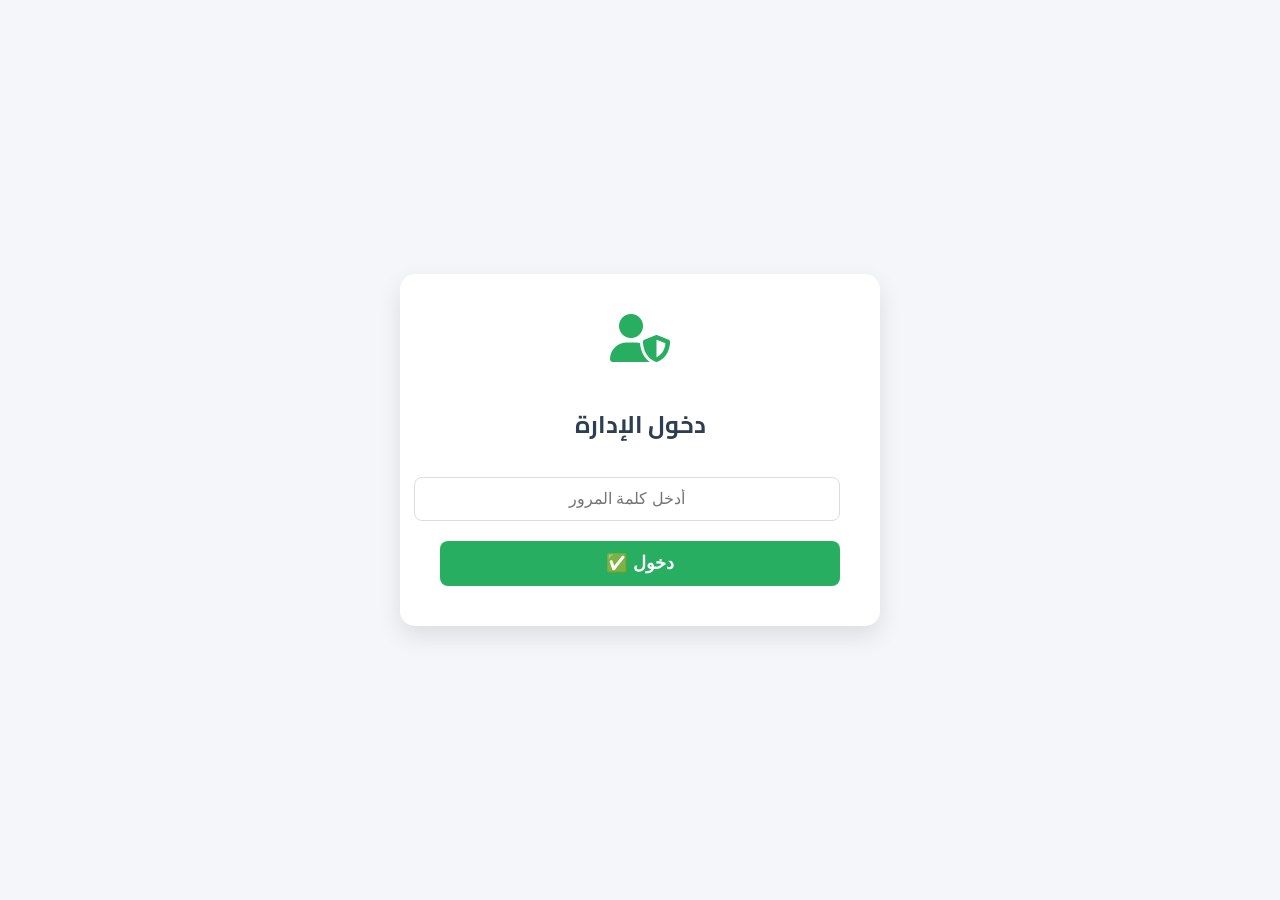
<file: admin.ar/admin-index.html>
<script>
    // التأكد من تسجيل الدخول - تم تعديلها لتكون أكثر استقراراً
    if(sessionStorage.getItem('admin_auth') !== 'true') { 
        window.location.href = 'admin-login.ar.html'; 
    }
</script>
<!DOCTYPE html>
<html lang="ar" dir="rtl">
<head>
    <meta charset="UTF-8">
    <meta name="viewport" content="width=device-width, initial-scale=1.0">
    <title>لوحة التحكم | إكسير الطبيعة</title>
    <link rel="stylesheet" href="https://cdnjs.cloudflare.com/ajax/libs/font-awesome/6.4.0/css/all.min.css">
    <link href="https://fonts.googleapis.com/css2?family=Cairo:wght@400;700;900&display=swap" rel="stylesheet">
    <link rel="stylesheet" href="admin-style.css">
</head>
<body>

    <aside class="sidebar">
        <div class="logo">
            <i class="fas fa-leaf"></i> إكسير الطبيعة
        </div>
        <a href="admin-index.html" class="active"><i class="fas fa-chart-line"></i> الرئيسية</a>
        <a href="admin-products.ar.html"><i class="fas fa-box"></i> إدارة المنتجات</a>
        <a href="admin-settings.ar.html"><i class="fas fa-cog"></i> إعدادات المتجر</a>
        <a href="admin-orders.ar.html"><i class="fas fa-shopping-cart"></i> سجل الطلبات</a>
        <a href="../index.html" target="_blank"><i class="fas fa-external-link-alt"></i> زيارة المتجر</a>
        <button onclick="clearCache()" style="margin-top:20px; background:none; border:1px solid #ff4d4d; color:#ff4d4d; cursor:pointer; padding:5px; border-radius:5px; width:80%; margin-right:10%;">تنظيف الذاكرة 🧹</button>
    </aside>

    <main class="main-content">
        <div class="page-header">
            <h2>مرحباً بك في لوحة تحكم متجر إكسير الطبيعة 👋</h2>
            <p>من هنا يمكنك إدارة كل شيء في متجرك بكل سهولة.</p>
        </div>
        <a href="../index.html" target="_blank"><i class="fas fa-external-link-alt"></i> زيارة المتجر</a>

        <div class="dashboard-cards">
            <div class="card">
                <h3>إجمالي المنتجات</h3>
                <div class="number" id="stat-products">0</div>
            </div>
            <div class="card">
                <h3>رقم الواتساب المسجل</h3>
                <div class="number" id="stat-whatsapp" style="font-size: 1.5rem; margin-top: 15px;">غير محدد</div>
            </div>
        </div>
    </main>

    <script src="admin-script.js"></script>

    <script>
        // كود عرض الإحصائيات مع حماية ضد الأخطاء
        window.addEventListener('DOMContentLoaded', () => {
            try {
                const products = JSON.parse(localStorage.getItem('myProducts')) || [];
                const prodEl = document.getElementById('stat-products');
                if(prodEl) prodEl.innerText = products.length;

                const config = JSON.parse(localStorage.getItem('storeConfig')) || {};
                const waEl = document.getElementById('stat-whatsapp');
                if(waEl) waEl.innerText = config.whatsapp || "لم يتم الضبط";
            } catch (e) {
                console.error("خطأ في قراءة البيانات:", e);
            }
        });

        // دالة تنظيف الذاكرة لو الموقع هنج
        function clearCache() {
            if(confirm("هل تريد تنظيف الذاكرة المؤقتة؟ (لن يحذف المنتجات)")) {
                sessionStorage.clear();
                alert("تم التنظيف، يرجى تسجيل الدخول مجدداً.");
                window.location.href = 'admin-login.ar.html';
            }
        }
    </script>
</body>
</html>
</file>
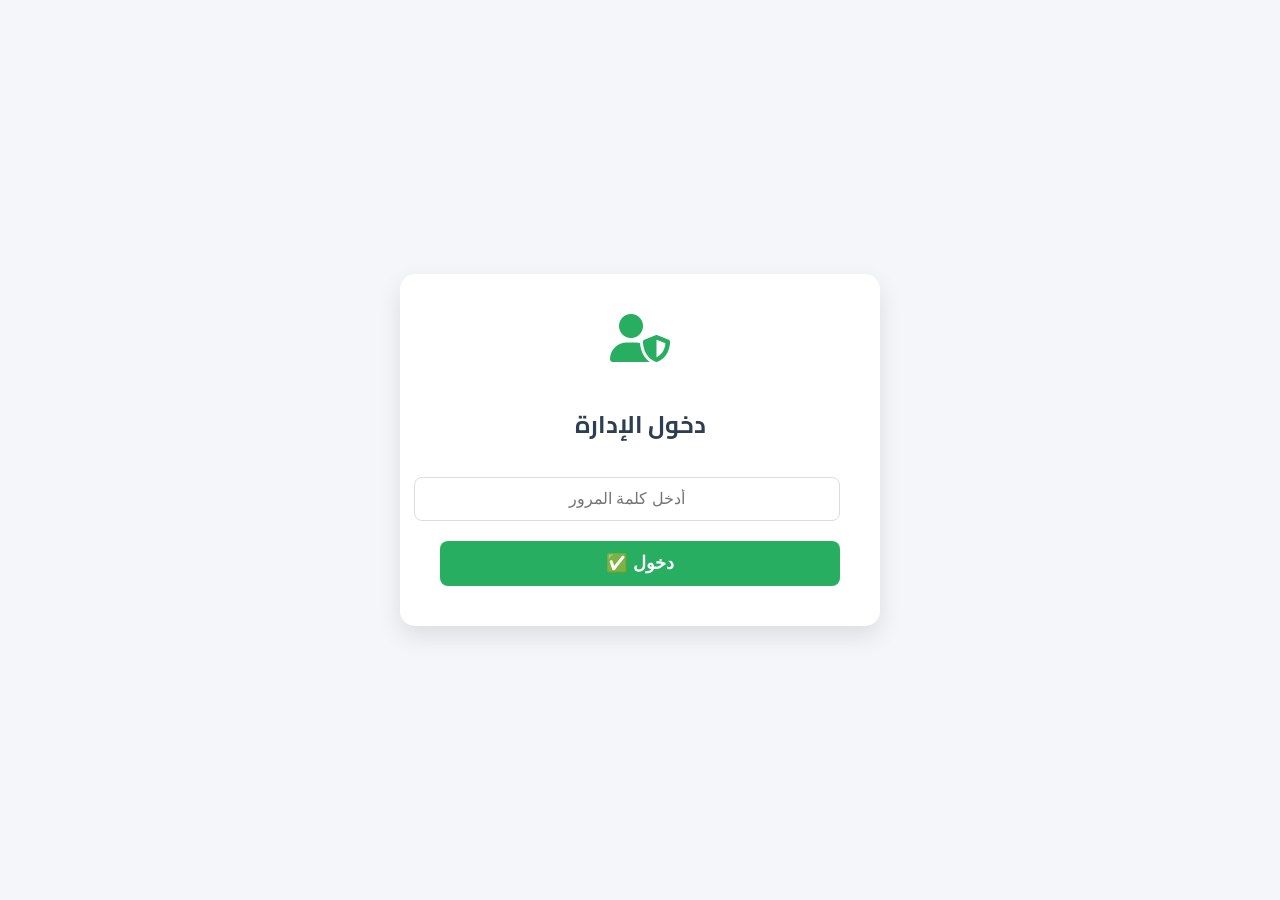
<file: admin.ar/admin-login.ar.html>
﻿<!DOCTYPE html>
<html lang="ar" dir="rtl">
<head>
    <meta charset="UTF-8">
    <meta name="viewport" content="width=device-width, initial-scale=1.0">
    <title>دخول الإدارة | إكسير الطبيعة</title>
    <link rel="stylesheet" href="https://cdnjs.cloudflare.com/ajax/libs/font-awesome/6.4.0/css/all.min.css">
    <link href="https://fonts.googleapis.com/css2?family=Cairo:wght@400;700;900&display=swap" rel="stylesheet">
    <style>
        body { background: #f4f6f9; display: flex; align-items: center; justify-content: center; height: 100vh; margin: 0; font-family: 'Cairo', sans-serif; }
        .login-card { background: white; padding: 40px; border-radius: 15px; box-shadow: 0 10px 25px rgba(0,0,0,0.1); width: 100%; max-width: 400px; text-align: center; }
        .login-card i { font-size: 3rem; color: #27ae60; margin-bottom: 20px; }
        .login-card h2 { margin-bottom: 30px; color: #2c3e50; }
        .form-group { margin-bottom: 20px; text-align: right; }
        input { width: 100%; padding: 12px; border: 1px solid #ddd; border-radius: 8px; font-size: 1rem; text-align: center; }
        .btn-login { background: #27ae60; color: white; border: none; padding: 12px; width: 100%; border-radius: 8px; font-size: 1.1rem; cursor: pointer; transition: 0.3s; font-weight: bold; }
        .btn-login:hover { background: #219150; }
        .error-msg { color: #e74c3c; margin-top: 15px; display: none; }
    </style>
</head>
<body>

    <div class="login-card">
        <i class="fas fa-user-shield"></i>
        <h2>دخول الإدارة</h2>
        <div class="form-group">
            <input type="password" id="admin-pass" placeholder="أدخل كلمة المرور">
        </div>
        <button class="btn-login" onclick="checkLogin()">دخول ✅</button>
        <p class="error-msg" id="login-error">كلمة المرور غير صحيحة!</p>
    </div>

    <script>
        function checkLogin() {
            const pass = document.getElementById('admin-pass').value;
            // كلمة السر الثابتة هي admin123 (يمكنك تغييرها من هنا)
            if (pass === "admin123") {
                sessionStorage.setItem('admin_auth', 'true');
                window.location.href = "admin-index.html";
            } else {
                document.getElementById('login-error').style.display = "block";
            }
        }
        // منع الدخول إذا كان مسجلاً مسبقاً
        if (sessionStorage.getItem('admin_auth') === 'true') { window.location.href = "admin-index.html"; }
    </script>
</body>
</html>
</file>
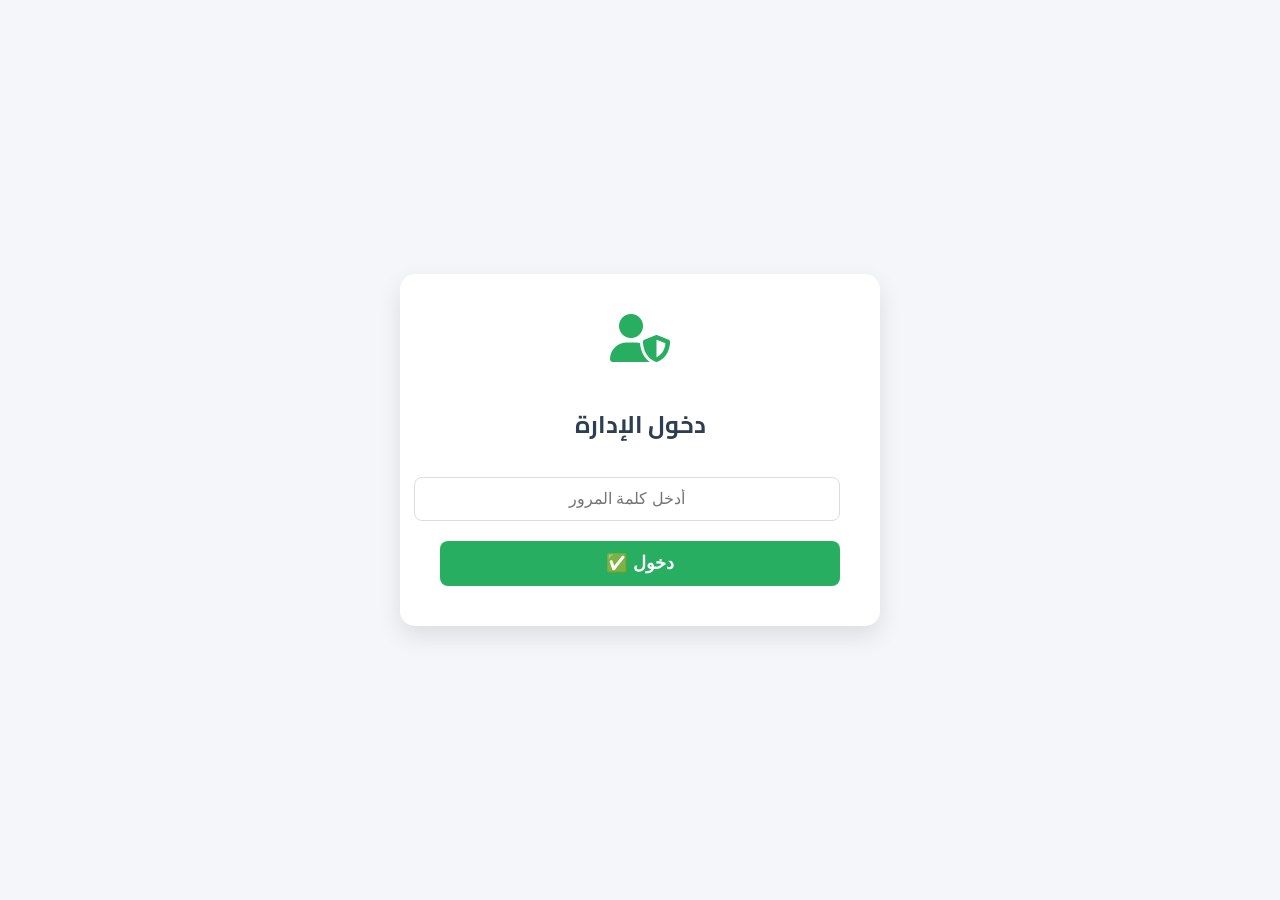
<file: admin.ar/admin-orders.ar.html>
﻿<script>if(sessionStorage.getItem('admin_auth') !== 'true') { window.location.href = 'admin-login.ar.html'; }</script>
<!DOCTYPE html>
<html lang="ar" dir="rtl">
<head>
    <meta charset="UTF-8">
    <meta name="viewport" content="width=device-width, initial-scale=1.0">
    <title>سجل الطلبات | إكسير الطبيعة</title>
    <link rel="stylesheet" href="https://cdnjs.cloudflare.com/ajax/libs/font-awesome/6.4.0/css/all.min.css">
    <link href="https://fonts.googleapis.com/css2?family=Cairo:wght@400;700;900&display=swap" rel="stylesheet">
    <link rel="stylesheet" href="admin-style.css">
    <style>
        .stats-cards { display: grid; grid-template-columns: repeat(auto-fit, minmax(200px, 1fr)); gap: 20px; margin-bottom: 30px; }
        .stat-card { background: white; padding: 20px; border-radius: 12px; box-shadow: 0 4px 6px rgba(0,0,0,0.05); border-right: 5px solid #27ae60; }
        .stat-card h3 { font-size: 0.9rem; color: #7f8c8d; margin-bottom: 10px; }
        .stat-card p { font-size: 1.5rem; font-weight: 900; color: #2c3e50; }

        .search-bar { margin-bottom: 20px; position: relative; }
        .order-table { width: 100%; border-collapse: collapse; background: white; border-radius: 8px; overflow: hidden; box-shadow: 0 4px 15px rgba(0,0,0,0.05); }
        .order-table th { background: #2c3e50; color: white; padding: 15px; }
        .order-table td { padding: 15px; text-align: center; border-bottom: 1px solid #eee; vertical-align: middle; }
        
        .items-list { font-size: 0.8rem; color: #666; text-align: right; background: #f9f9f9; padding: 5px; border-radius: 5px; display: block; margin-top: 5px; }
        .status-badge { background: #d4edda; color: #155724; padding: 5px 12px; border-radius: 20px; font-size: 0.8rem; font-weight: bold; }

        @media print {
            .sidebar, .btn-action, .search-bar, button, .page-header p, .logo { display: none !important; }
            .main-content { margin: 0 !important; padding: 0 !important; width: 100% !important; }
            .order-table { box-shadow: none !important; border: 1px solid #000 !important; }
            body { background: white !important; }
        }
    </style>
</head>
<body>

    <aside class="sidebar">
        <div class="logo"><i class="fas fa-leaf"></i> إكسير الطبيعة</div>
        <a href="admin-index.html"><i class="fas fa-chart-line"></i> الرئيسية</a>
        <a href="admin-products.ar.html"><i class="fas fa-box"></i> إدارة المنتجات</a>
        <a href="admin-orders.ar.html" class="active"><i class="fas fa-clipboard-list"></i> سجل الطلبات</a>
        <a href="admin-settings.ar.html"><i class="fas fa-cog"></i> إعدادات المتجر</a>
        <a href="../index.html" target="_blank"><i class="fas fa-external-link-alt"></i> زيارة المتجر</a>
        <a href="#" onclick="sessionStorage.clear(); location.reload();" style="margin-top: auto; color: #e74c3c;"><i class="fas fa-sign-out-alt"></i> خروج</a>
    </aside>

    <main class="main-content">
        <div class="page-header">
            <h2>📦 سجل الطلبات الواردة</h2>
            <p>إدارة ومتابعة طلبات العملاء وطباعة الفواتير.</p>
        </div>

        <div class="stats-cards">
            <div class="stat-card"><h3>إجمالي الطلبات</h3><p id="total-orders-count">0</p></div>
            <div class="stat-card" style="border-right-color: #3498db;"><h3>إجمالي المبيعات</h3><p id="total-sales-amount">0 ج.م</p></div>
        </div>

        <div class="search-bar">
            <button onclick="window.print()" style="background:#f39c12; color:white; border:none; padding:10px 15px; border-radius:8px; cursor:pointer; float:left; margin-left:10px; font-family:'Cairo';">
                <i class="fas fa-print"></i> طباعة السجل بالكامل
            </button>
            <button onclick="clearHistory()" style="background:#e74c3c; color:white; border:none; padding:10px 15px; border-radius:8px; cursor:pointer; float:left; font-family:'Cairo';">
                <i class="fas fa-trash"></i> مسح السجل
            </button>
            
            <div style="clear: both; padding-top:15px;">
                <input type="text" id="orderSearch" placeholder="ابحث باسم العميل أو كود الطلب..." onkeyup="filterOrders()" style="width: 100%; padding: 12px; border-radius: 8px; border: 1px solid #ddd; font-family: 'Cairo';">
            </div>
        </div>

        <div style="overflow-x: auto;">
            <table class="order-table">
                <thead>
                    <tr>
                        <th>الكود</th>
                        <th>التاريخ</th>
                        <th>العميل والتفاصيل</th>
                        <th>الإجمالي</th>
                        <th class="btn-action">إجراءات</th>
                    </tr>
                </thead>
                <tbody id="orders-list"></tbody>
            </table>
        </div>
    </main>

    <script>
        function loadOrders() {
            const orders = JSON.parse(localStorage.getItem('orderHistory')) || [];
            const list = document.getElementById('orders-list');
            
            document.getElementById('total-orders-count').innerText = orders.length;
            const totalSales = orders.reduce((sum, o) => sum + parseFloat(o.total), 0);
            document.getElementById('total-sales-amount').innerText = totalSales.toFixed(2) + ' ج.م';

            if (orders.length === 0) {
                list.innerHTML = '<tr><td colspan="5" style="padding:40px; text-align:center;">لا توجد طلبات مسجلة.</td></tr>';
                return;
            }

            list.innerHTML = orders.slice().reverse().map((o) => `
                <tr>
                    <td><b style="font-family:monospace;">${o.code}</b></td>
                    <td style="font-size:0.8rem; color:#666;">${o.date}</td>
                    <td>
                        <strong>${o.customer}</strong>
                        <div class="items-list">${o.itemsSummary || 'راجع الواتساب'}</div>
                    </td>
                    <td style="color:#27ae60; font-weight:bold;">${o.total} ج.م</td>
                    <td class="btn-action">
                        <button onclick="printSingleOrder('${o.code}')" style="color:#3498db; border:none; background:none; cursor:pointer; font-size:1.2rem; margin-left:10px;" title="طباعة فاتورة المندوب">
                            <i class="fas fa-file-invoice"></i>
                        </button>
                        <button onclick="deleteOrder('${o.code}')" style="color:#e74c3c; border:none; background:none; cursor:pointer; font-size:1.2rem;" title="حذف">
                            <i class="fas fa-trash-alt"></i>
                        </button>
                    </td>
                </tr>
            `).join('');
        }

        function printSingleOrder(orderCode) {
            const orders = JSON.parse(localStorage.getItem('orderHistory')) || [];
            const order = orders.find(o => o.code === orderCode);
            if (!order) return;

            const printWindow = window.open('', '_blank');
            printWindow.document.write(`
                <html dir="rtl"><head><title>فاتورة ${order.code}</title>
                <style>
                    body { font-family: 'Cairo', sans-serif; padding: 40px; border: 2px solid #eee; }
                    .header { text-align: center; border-bottom: 2px solid #27ae60; padding-bottom: 10px; }
                    .details { margin-top: 20px; font-size: 1.2rem; line-height: 2; }
                    .total { font-size: 1.5rem; color: #27ae60; border-top: 2px solid #eee; margin-top: 20px; padding-top: 10px; }
                </style></head>
                <body>
                    <div class="header"><h1>إكسير الطبيعة 🌿</h1><p>فاتورة توصيل طلب رقم: ${order.code}</p></div>
                    <div class="details">
                        <p><strong>التاريخ:</strong> ${order.date}</p>
                        <p><strong>العميل:</strong> ${order.customer}</p>
                        <p><strong>الطلبات:</strong> ${order.itemsSummary}</p>
                        <div class="total"><strong>المطلوب تحصيله: ${order.total} ج.م</strong></div>
                    </div>
                </body></html>
            `);
            printWindow.document.close();
            setTimeout(() => { printWindow.print(); }, 500);
        }

        function deleteOrder(code) {
            if(confirm("حذف الطلب؟")) {
                let orders = JSON.parse(localStorage.getItem('orderHistory')) || [];
                orders = orders.filter(o => o.code !== code);
                localStorage.setItem('orderHistory', JSON.stringify(orders));
                loadOrders();
            }
        }

        function clearHistory() {
            if(confirm("مسح السجل بالكامل؟")) {
                localStorage.removeItem('orderHistory');
                loadOrders();
            }
        }

        function filterOrders() {
            let input = document.getElementById('orderSearch').value.toLowerCase();
            let rows = document.querySelectorAll('#orders-list tr');
            rows.forEach(row => { row.style.display = row.innerText.toLowerCase().includes(input) ? '' : 'none'; });
        }

        window.onload = loadOrders;
    </script>
</body>
</html>
</file>
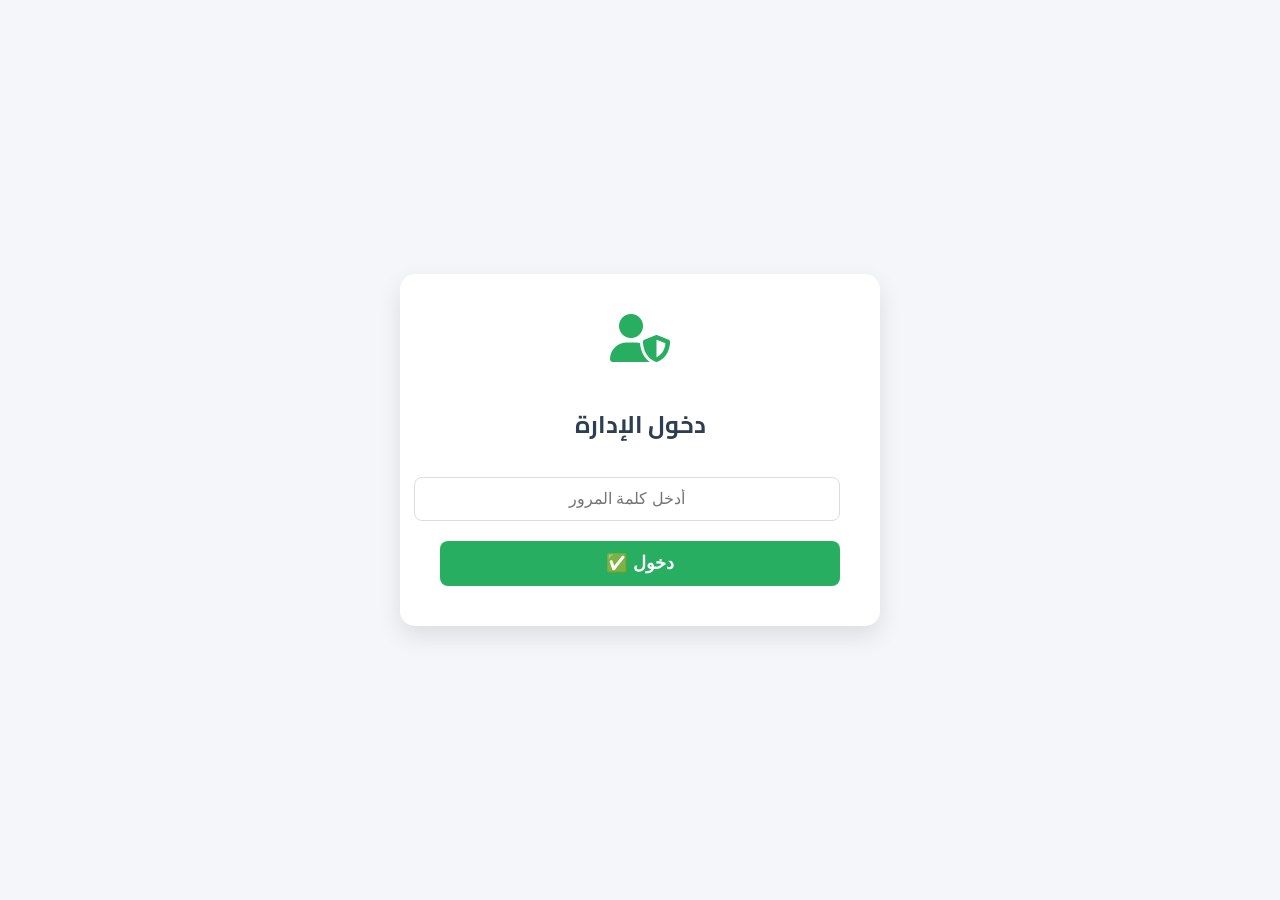
<file: admin.ar/admin-products.ar.html>
﻿<script>if(sessionStorage.getItem('admin_auth') !== 'true') { window.location.href = 'admin-login.ar.html'; }</script>
<!DOCTYPE html>
<html lang="ar" dir="rtl">
<head>
    <meta charset="UTF-8">
    <meta name="viewport" content="width=device-width, initial-scale=1.0">
    <title>إدارة المنتجات | إكسير الطبيعة</title>
    <link rel="stylesheet" href="https://cdnjs.cloudflare.com/ajax/libs/font-awesome/6.4.0/css/all.min.css">
    <link href="https://fonts.googleapis.com/css2?family=Cairo:wght@400;700;900&display=swap" rel="stylesheet">
    <link rel="stylesheet" href="admin-style.css">
    <style>
        .form-group { margin-bottom: 15px; }
        label { display: block; margin-bottom: 5px; font-weight: bold; }
        input, select { width: 100%; padding: 10px; border: 1px solid #ddd; border-radius: 5px; }
        .btn-add { background: #27ae60; color: white; border: none; padding: 10px 20px; cursor: pointer; border-radius: 5px; width: 100%; font-size: 1.1rem; }
        .product-table { width: 100%; border-collapse: collapse; margin-top: 20px; background: white; }
        .product-table th, .product-table td { border: 1px solid #eee; padding: 12px; text-align: center; }
        .product-table th { background: #f8f9fa; }
        .img-preview { width: 50px; height: 50px; object-fit: cover; border-radius: 5px; }
        .btn-delete { background: #e74c3c; color: white; border: none; padding: 5px 10px; cursor: pointer; border-radius: 3px; }
    </style>
</head>
<body>

    <aside class="sidebar">
        <div class="logo"><i class="fas fa-leaf"></i> إكسير الطبيعة</div>
        <a href="admin-index.html"><i class="fas fa-chart-line"></i> الرئيسية</a>
        <a href="admin-products.ar.html" class="active"><i class="fas fa-box"></i> إدارة المنتجات</a>
        <a href="admin-orders.ar.html" class="active"><i class="fas fa-clipboard-list"></i> سجل الطلبات</a>
        <a href="admin-settings.ar.html"><i class="fas fa-cog"></i> إعدادات المتجر</a>
        <a href="../index.html" target="_blank"><i class="fas fa-external-link-alt"></i> زيارة المتجر</a>
    </aside>

    <main class="main-content">
        <div class="page-header">
            <h2>إضافة منتج جديد</h2>
        </div>

        <div class="card" style="max-width: 600px; margin: auto;">
            <div class="form-group">
                <label>اسم المنتج:</label>
                <input type="text" id="prod-name" placeholder="مثال: طماطم">
            </div>
            <div class="form-group">
                <label>السعر (ج.م):</label>
                <input type="number" id="prod-price" placeholder="0.00">
            </div>
            <div class="form-group">
                <label>تصنيف المنتج:</label>
                <select id="prod-category">
                    <option value="فاكهة">الفاكهة</option>
                    <option value="خضروات">الخضروات</option>
                    <option value="فاكهة مجففة">فاكهة مجففة</option>
                    <option value="منتجات طبيعية">منتجات طبيعية</option>
                    <option value="منتجات تجميلية وطبية">منتجات تجميلية وطبية</option>
                </select>
            </div>
            <div class="form-group">
                <label>صورة المنتج (تحميل من الجهاز):</label>
                <input type="file" id="prod-image" accept="image/*">
            </div>

            <div style="text-align: center; margin: 10px 0; color: #777; font-weight: bold;">— أو —</div>

<div class="form-group">
    <label>رابط الصورة (URL):</label>
    <input type="text" id="prod-image-url" placeholder="ضع رابط الصورة هنا (https://...)">
</div>
            <button class="btn-add" onclick="saveProduct()">إضافة المنتج ✅</button>
        </div>

        <hr style="margin: 40px 0; border: 0; border-top: 1px solid #ddd;">

        <div class="page-header">
            <h2>المنتجات الحالية</h2>
        </div>
        <table class="product-table">
            <thead>
                <tr>
                    <th>الصورة</th>
                    <th>الاسم</th>
                    <th>السعر</th>
                    <th>التصنيف</th>
                    <th>إجراء</th>
                </tr>
            </thead>
            <tbody id="products-list">
                </tbody>
        </table>
    </main>

    <script src="admin-script.js"></script>
</body>
</html>
</file>
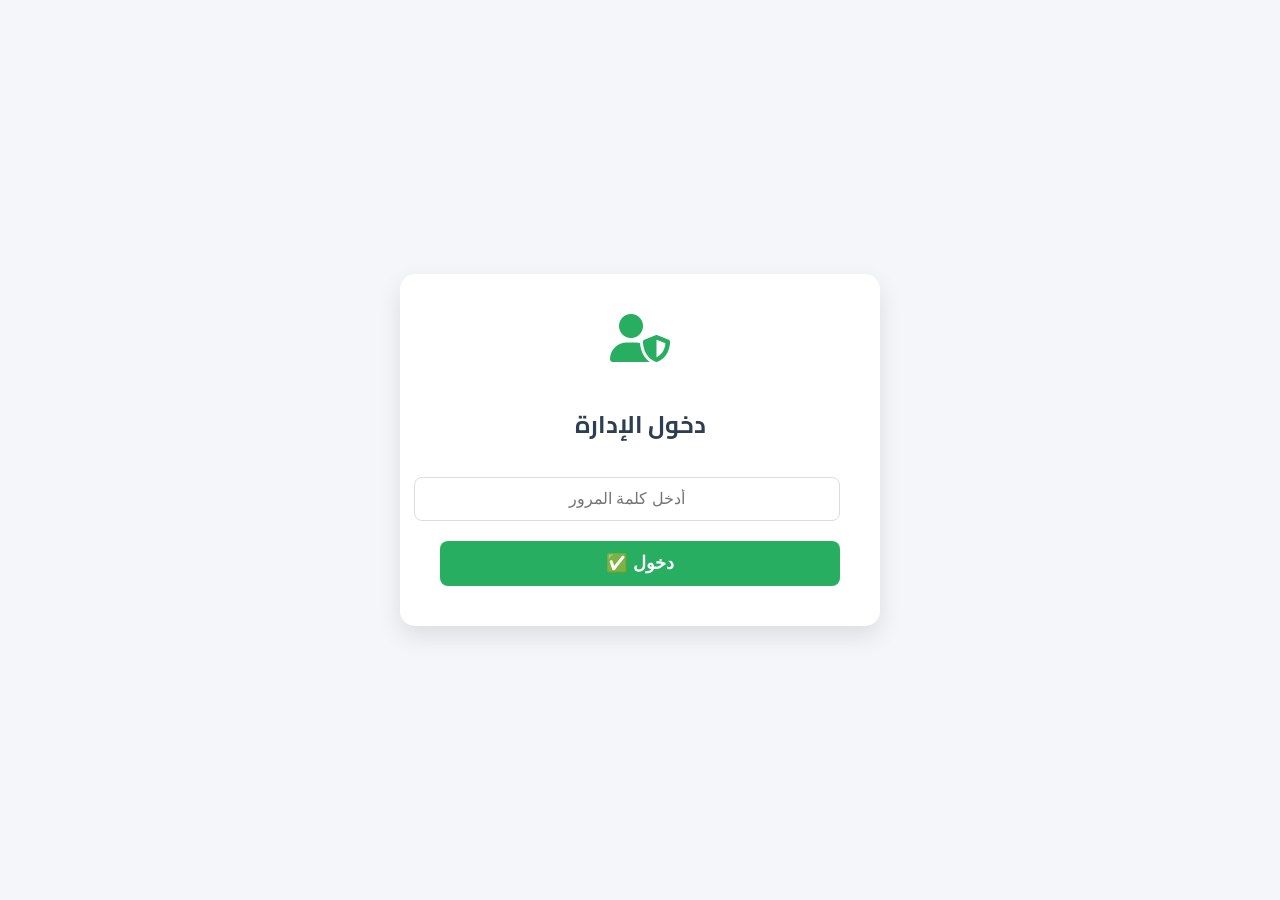
<file: admin.ar/admin-settings.ar.html>
﻿<script>
    // حماية الصفحة: التأكد من تسجيل الدخول
    if(sessionStorage.getItem('admin_auth') !== 'true') { 
        window.location.href = 'admin-login.ar.html'; 
    }
</script>
<!DOCTYPE html>
<html lang="ar" dir="rtl">
<head>
    <meta charset="UTF-8">
    <meta name="viewport" content="width=device-width, initial-scale=1.0">
    <title>إعدادات المتجر | إكسير الطبيعة</title>
    <link rel="stylesheet" href="https://cdnjs.cloudflare.com/ajax/libs/font-awesome/6.4.0/css/all.min.css">
    <link href="https://fonts.googleapis.com/css2?family=Cairo:wght@400;700;900&display=swap" rel="stylesheet">
    <style>
        :root { --primary: #27ae60; --secondary: #2c3e50; --accent: #f39c12; --bg: #f4f7f6; }
        body { font-family: 'Cairo', sans-serif; background-color: var(--bg); margin: 0; display: flex; }
        
        /* Sidebar */
        .sidebar { width: 260px; background: var(--secondary); color: white; min-height: 100vh; position: fixed; padding: 20px; }
        .sidebar .logo { font-size: 1.5rem; font-weight: 900; margin-bottom: 30px; color: var(--primary); }
        .sidebar a { display: block; color: #ecf0f1; text-decoration: none; padding: 12px; border-radius: 8px; margin-bottom: 10px; transition: 0.3s; }
        .sidebar a:hover, .sidebar a.active { background: var(--primary); }

        /* Main Content */
        .main-content { margin-right: 300px; padding: 40px; width: calc(100% - 300px); }
        .page-header { margin-bottom: 30px; }
        .settings-card { background: white; padding: 25px; border-radius: 12px; box-shadow: 0 5px 15px rgba(0,0,0,0.05); margin-bottom: 25px; border-top: 5px solid var(--primary); }
        
        /* Forms */
        .grid-inputs { display: grid; grid-template-columns: repeat(auto-fit, minmax(200px, 1fr)); gap: 15px; margin-bottom: 20px; }
        .form-group { margin-bottom: 15px; }
        label { display: block; margin-bottom: 8px; font-weight: bold; color: var(--secondary); }
        input { width: 100%; padding: 12px; border: 1px solid #ddd; border-radius: 8px; box-sizing: border-box; }
        .btn-save { background: var(--primary); color: white; border: none; padding: 15px; border-radius: 8px; cursor: pointer; width: 100%; font-weight: bold; font-size: 1rem; transition: 0.3s; }
        .btn-save:hover { opacity: 0.9; transform: translateY(-2px); }
        
        /* Table */
        table { width: 100%; border-collapse: collapse; margin-top: 20px; background: white; border-radius: 8px; overflow: hidden; }
        th, td { padding: 12px; text-align: center; border-bottom: 1px solid #eee; }
        th { background: #f8f9fa; color: var(--secondary); }
        .delete-btn { color: #e74c3c; cursor: pointer; border: none; background: none; font-size: 1.1rem; }
        
        /* Toast Notification */
        #toast { position: fixed; bottom: 20px; right: 20px; background: #333; color: white; padding: 15px 25px; border-radius: 8px; display: none; z-index: 1000; animation: slideIn 0.5s; }
        @keyframes slideIn { from { transform: translateX(100%); } to { transform: translateX(0); } }
    </style>
</head>
<body>

    <aside class="sidebar">
        <div class="logo"><i class="fas fa-leaf"></i> إكسير الطبيعة</div>
        <a href="admin-index.html"><i class="fas fa-chart-line"></i> الرئيسية</a>
        <a href="admin-products.ar.html"><i class="fas fa-box"></i> إدارة المنتجات</a>
        <a href="admin-orders.ar.html" class="active"><i class="fas fa-clipboard-list"></i> سجل الطلبات</a>
        <a href="admin-settings.ar.html" class="active"><i class="fas fa-cog"></i> إعدادات المتجر</a>
        <a href="../index.html" target="_blank"><i class="fas fa-external-link-alt"></i> زيارة المتجر</a>
    </aside>

    <main class="main-content">
        <div class="page-header">
            <h2>⚙️ إعدادات متجر إكسير الطبيعة</h2>
            <p>تحكم في الأرقام، الأسعار، ومسارات الشحن الذكية.</p>
        </div>

        <div class="settings-card">
            <h3><i class="fas fa-tools"></i> الإعدادات الأساسية</h3>
            <div class="grid-inputs">
                <div class="form-group">
                    <label>رقم واتساب الاستقبال:</label>
                    <input type="text" id="conf-whatsapp" placeholder="2010xxxxxxxx">
                </div>
                <div class="form-group">
                    <label>رسوم تجهيز (ثابتة):</label>
                    <input type="number" id="conf-fee" placeholder="0.00">
                </div>
                <div class="form-group">
                    <label>الحد الأدنى للطلب:</label>
                    <input type="number" id="conf-min" placeholder="0.00">
                </div>
            </div>
            <button class="btn-save" onclick="saveGeneralConfig()"><i class="fas fa-check-circle"></i> حفظ الإعدادات الأساسية</button>
        </div>

        <div class="settings-card" style="border-top-color: var(--accent);">
            <h3><i class="fas fa-map-marked-alt"></i> إدارة مناطق التوصيل (الهرمية)</h3>
            <p style="font-size: 0.85rem; color: #666;">يمكنك ترك السعر "0" ليكون التوصيل مجاني أو مخفي حسب إعداداتك.</p>
            
            <div class="grid-inputs">
                <div class="form-group">
                    <label>الدولة / السعر:</label>
                    <input type="text" id="p-country" placeholder="الدولة">
                    <input type="number" id="pr-country" placeholder="سعر الشحن" style="margin-top:5px">
                </div>
                <div class="form-group">
                    <label>المحافظة / السعر:</label>
                    <input type="text" id="p-prov" placeholder="المحافظة">
                    <input type="number" id="pr-prov" placeholder="سعر الشحن" style="margin-top:5px">
                </div>
                <div class="form-group">
                    <label>المنطقة / السعر:</label>
                    <input type="text" id="p-city" placeholder="المنطقة">
                    <input type="number" id="pr-city" placeholder="سعر الشحن" style="margin-top:5px">
                </div>
                <div class="form-group">
                    <label>الحي / السعر:</label>
                    <input type="text" id="p-neigh" placeholder="الحي">
                    <input type="number" id="pr-neigh" placeholder="سعر الشحن" style="margin-top:5px">
                </div>
            </div>
            <button class="btn-save" style="background: var(--accent);" onclick="addNewPath()"><i class="fas fa-plus"></i> إضافة مسار الشحن</button>

            <table>
                <thead>
                    <tr>
                        <th>المسار الجغرافي</th>
                        <th>إجمالي السعر</th>
                        <th>إجراء</th>
                    </tr>
                </thead>
                <tbody id="shipping-table">
                    </tbody>
            </table>
        </div>

        <div class="settings-card" style="border-top-color: #3498db;">
            <h3><i class="fas fa-database"></i> النسخ الاحتياطي (Backup)</h3>
            <div style="display: flex; gap: 10px;">
                <button class="btn-save" style="background:#3498db;" onclick="exportData()">تحميل نسخة احتياطية</button>
                <button class="btn-save" style="background:#9b59b6;" onclick="document.getElementById('import-file').click()">رفع نسخة محفوظة</button>
                <input type="file" id="import-file" style="display:none" onchange="importData(event)">
            </div>
        </div>
    </main>

    <div id="toast"></div>

    <script>
        // --- 1. الوظائف الأساسية عند التحميل ---
        document.addEventListener('DOMContentLoaded', () => {
            loadGeneralConfig();
            renderShippingTable();
        });

        function showToast(msg) {
            const t = document.getElementById('toast');
            t.innerText = msg;
            t.style.display = 'block';
            setTimeout(() => t.style.display = 'none', 3000);
        }

        // --- 2. حفظ الإعدادات العامة (واتساب، رسوم، حد أدنى) ---
        function saveGeneralConfig() {
            const config = {
                whatsapp: document.getElementById('conf-whatsapp').value,
                serviceFee: parseFloat(document.getElementById('conf-fee').value) || 0,
                minOrder: parseFloat(document.getElementById('conf-min').value) || 0
            };
            localStorage.setItem('storeConfig', JSON.stringify(config));
            showToast("✅ تم حفظ الإعدادات الأساسية بنجاح!");
        }

        function loadGeneralConfig() {
            const config = JSON.parse(localStorage.getItem('storeConfig')) || {};
            document.getElementById('conf-whatsapp').value = config.whatsapp || '';
            document.getElementById('conf-fee').value = config.serviceFee || 0;
            document.getElementById('conf-min').value = config.minOrder || 0;
        }

        // --- 3. نظام الشحن الهرمي (جديد) ---
        function addNewPath() {
            const path = {
                id: Date.now(),
                country: document.getElementById('p-country').value.trim(),
                province: document.getElementById('p-prov').value.trim(),
                city: document.getElementById('p-city').value.trim(),
                neighborhood: document.getElementById('p-neigh').value.trim(),
                prices: {
                    c: parseFloat(document.getElementById('pr-country').value) || 0,
                    p: parseFloat(document.getElementById('pr-prov').value) || 0,
                    ct: parseFloat(document.getElementById('pr-city').value) || 0,
                    n: parseFloat(document.getElementById('pr-neigh').value) || 0
                }
            };

            if (!path.country || !path.province) return alert("الدولة والمحافظة مطلوبان!");

            let list = JSON.parse(localStorage.getItem('shippingHierarchy')) || [];
            list.push(path);
            localStorage.setItem('shippingHierarchy', JSON.stringify(list));
            
            showToast("📍 تمت إضافة مسار الشحن الجديد");
            renderShippingTable();
            // مسح الخانات بعد الإضافة
            ['p-country','p-prov','p-city','p-neigh','pr-country','pr-prov','pr-city','pr-neigh'].forEach(id => document.getElementById(id).value = '');
        }

        function renderShippingTable() {
            const list = JSON.parse(localStorage.getItem('shippingHierarchy')) || [];
            const body = document.getElementById('shipping-table');
            body.innerHTML = list.map(item => {
                const total = item.prices.c + item.prices.p + item.prices.ct + item.prices.n;
                return `
                    <tr>
                        <td>${item.country} > ${item.province} > ${item.city || '...'} > ${item.neighborhood || '...'}</td>
                        <td><b>${total > 0 ? total + ' ج.م' : 'مجاني'}</b></td>
                        <td><button class="delete-btn" onclick="deletePath(${item.id})"><i class="fas fa-trash"></i></button></td>
                    </tr>
                `;
            }).join('');
        }

        function deletePath(id) {
            let list = JSON.parse(localStorage.getItem('shippingHierarchy')) || [];
            list = list.filter(i => i.id !== id);
            localStorage.setItem('shippingHierarchy', JSON.stringify(list));
            renderShippingTable();
            showToast("🗑️ تم حذف المسار");
        }

        // --- 4. النسخ الاحتياطي (Export/Import) ---
        function exportData() {
            const data = {
                products: JSON.parse(localStorage.getItem('myProducts')),
                config: JSON.parse(localStorage.getItem('storeConfig')),
                shipping: JSON.parse(localStorage.getItem('shippingHierarchy'))
            };
            const blob = new Blob([JSON.stringify(data)], {type: 'application/json'});
            const url = URL.createObjectURL(blob);
            const a = document.createElement('a');
            a.href = url;
            a.download = `backup_elobour_fresh_${new Date().toLocaleDateString()}.json`;
            a.click();
        }

        function importData(event) {
            const file = event.target.files[0];
            if (!file) return;
            const reader = new FileReader();
            reader.onload = function(e) {
                const data = JSON.parse(e.target.result);
                if (data.products) localStorage.setItem('myProducts', JSON.stringify(data.products));
                if (data.config) localStorage.setItem('storeConfig', JSON.stringify(data.config));
                if (data.shipping) localStorage.setItem('shippingHierarchy', JSON.stringify(data.shipping));
                alert("✅ تم استعادة كافة البيانات بنجاح!");
                location.reload();
            };
            reader.readAsText(file);
        }
    </script>
</body>
</html>
</file>
<file: style.css>
﻿:root {
    --primary: #cddc39;
    --dark-bg: #051005;
    --glass: rgba(255, 255, 255, 0.07);
}

body {
    margin: 0; padding: 0;
    font-family: 'Cairo', sans-serif;
    background-color: var(--dark-bg);
    color: white; direction: rtl;
    overflow-x: hidden;
}

body {
    /* استبدل background-image برابط صورتك أو مسارها المحلي */
    background-image: linear-gradient(rgba(0, 0, 0, 0.2), rgba(0, 0, 0, 0.2)), url('photo-vegetablestores.jpeg')
    background-size: cover;        /* يجعل الصورة تغطي كامل الشاشة */
    background-position: center;   /* يوسط الصورة */
    background-attachment: fixed;  /* يجعل الخلفية ثابتة أثناء التمرير (احترافي جداً) */
    background-repeat: no-repeat;
    color: white;                  /* لضمان وضوح النصوص فوق الخلفية الداكنة */
    margin: 0;
    font-family: 'Cairo', sans-serif;
}

.bg-overlay {
    position: fixed; inset: 0;
    background: linear-gradient(rgba(0,0,0,0.85), var(--dark-bg)), 
                url('https://images.unsplash.com/photo-1542838132-92c53300491e?q=80');
    background-size: cover; z-index: -1;
}

/* الهيدر واللوجو في المنتصف */
header { padding: 30px; text-align: center; }
.logo { font-size: 2.2rem; font-weight: 900; color: var(--primary); letter-spacing: 3px; text-transform: uppercase; }

/* شريط التنقل والأيقونات المضيئة */
.nav-bar-horizontal {
    display: flex; justify-content: center; gap: 30px;
    background: rgba(255,255,255,0.05); backdrop-filter: blur(10px);
    padding: 12px; border-bottom: 1px solid var(--primary);
    position: sticky; top: 0; z-index: 1000;
}
.nav-item { cursor: pointer; text-align: center; transition: 0.3s; opacity: 0.8; position: relative; }
.nav-item:hover { opacity: 1; transform: translateY(-3px); text-shadow: 0 0 10px var(--primary); }
.nav-item i { display: block; font-size: 1.5rem; color: var(--primary); margin-bottom: 4px; }
.nav-item span { font-size: 0.8rem; }
.cart-badge { position: absolute; top: -5px; right: 5px; background: red; color: white; border-radius: 50%; padding: 2px 6px; font-size: 0.7rem; font-weight: bold; }

/* إدارة الأقسام */
section { display: none; padding: 30px 5%; animation: fadeIn 0.4s; }
section.active { display: block; }

/* تصميم الفاتورة العريض (أبيض) */
.invoice-card { background: white; color: black; padding: 30px; border-radius: 10px; margin-bottom: 30px; }
.invoice-card table { width: 100%; border-collapse: collapse; }
.invoice-card td { padding: 12px 0; border-bottom: 1px solid #eee; }

/* بيانات العميل (داكنة وزجاجية) */
.customer-info-form { background: rgba(0,0,0,0.6); padding: 40px; border-radius: 10px; border: 1px solid rgba(255,255,255,0.1); max-width: 800px; margin: auto; }

/* الخانات الكبيرة */
.large-input {
    width: 100%; padding: 18px; margin-bottom: 20px; border-radius: 5px;
    border: none; font-size: 1rem; font-family: 'Cairo'; background: white; color: black; box-sizing: border-box;
}

/* زر الواتساب المضيء */
.confirm-btn { background: transparent; color: white; border: 1px solid var(--primary); padding: 15px 40px; border-radius: 5px; cursor: pointer; font-weight: bold; font-size: 1.1rem; }
.confirm-btn:hover { background: var(--primary); color: black; }

/* الهيرو والشبكة */
.hero-content { height: 50vh; display: flex; flex-direction: column; justify-content: center; align-items: center; text-align: center; }
.grid, .category-grid { display: grid; grid-template-columns: repeat(auto-fill, minmax(160px, 1fr)); gap: 15px; }
.card, .cat-card { background: var(--glass); border: 1px solid rgba(255,255,255,0.1); border-radius: 15px; padding: 20px; text-align: center; }
.card img { width: 100%; height: 120px; object-fit: cover; border-radius: 10px; }

@keyframes fadeIn { from { opacity: 0; } to { opacity: 1; } }

/* تأثير التوهج لنص "إكسير الطبيعة" */
.glowing-text {
    color: var(--primary);
    font-size: 1.8rem;
    font-weight: 900;
    margin-bottom: 10px;
    text-shadow: 0 0 10px var(--primary), 0 0 20px var(--primary);
    animation: pulseGlow 2s infinite alternate;
}

@keyframes pulseGlow {
    from { opacity: 0.7; text-shadow: 0 0 10px var(--primary); }
    to { opacity: 1; text-shadow: 0 0 20px var(--primary), 0 0 30px #fff; }
}

/* تنسيق الأيقونات المتوهجة بدلاً من الأزرار */
.hero-icons-container {
    display: flex;
    gap: 30px;
    margin-top: 30px;
}

.icon-box {
    display: flex;
    flex-direction: column;
    align-items: center;
    cursor: pointer;
    transition: 0.4s;
}

.icon-box i {
    width: 70px;
    height: 70px;
    background: rgba(255, 255, 255, 0.05);
    border: 2px solid var(--primary);
    color: var(--primary);
    border-radius: 50%;
    display: flex;
    align-items: center;
    justify-content: center;
    font-size: 1.8rem;
    margin-bottom: 10px;
    box-shadow: 0 0 15px var(--primary);
}

.icon-box span {
    font-size: 0.9rem;
    font-weight: bold;
    color: white;
}

.icon-box:hover i {
    background: var(--primary);
    color: black;
    transform: scale(1.1) rotate(10deg);
    box-shadow: 0 0 30px var(--primary);
}

/* تعديل بسيط لعداد السلة ليكون مخفياً في البداية */
.cart-badge {
    display: none; /* سيتم إظهاره عبر الجافاسكريبت */
}

.simple-footer {
    width: 100%;
    text-align: center;
    padding: 20px 0;
    margin-top: 50px;
    border-top: 1px solid rgba(255, 255, 255, 0.05); /* خط فاصل بسيط جداً */
}

.simple-footer p {
    font-size: 0.75rem; /* حجم خط صغير */
    font-weight: 200;    /* أنحف درجة للخط */
    color: rgba(255, 255, 255, 0.4); /* لون خافت ليعطي مظهر الرفق */
    letter-spacing: 1px;
    margin: 0;
}

.fixed-footer {
    position: fixed;
    bottom: 0;
    left: 0;
    width: 100%;
    text-align: center;
    font-size: 10px; /* خط رفيع جداً */
    font-weight: 200; /* وزن خفيف للخط */
    color: rgba(255, 255, 255, 0.5); /* لون أبيض شفاف قليلاً */
    background: rgba(0, 0, 0, 0.3); /* خلفية داكنة خفيفة جداً لضمان الوضوح */
    padding: 5px 0;
    z-index: 9999; /* لضمان ظهوره فوق جميع العناصر */
    pointer-events: none; /* لكي لا يعيق الضغط على الأزرار التي خلفه */
    letter-spacing: 1px;
}

.cart-review-box {
    background: rgba(255, 255, 255, 0.05);
    border-radius: 15px;
    padding: 20px;
    margin-bottom: 20px;
}

.cart-item-row {
    display: flex;
    justify-content: space-between;
    align-items: center;
    padding: 15px;
    border-bottom: 1px solid rgba(255, 255, 255, 0.1);
    gap: 10px;
}

.item-controls {
    display: flex;
    align-items: center;
    gap: 10px;
    background: rgba(0,0,0,0.3);
    padding: 5px 15px;
    border-radius: 30px;
}

.item-controls button {
    background: none;
    border: none;
    color: var(--primary);
    font-size: 1.2rem;
    cursor: pointer;
}

.del-item-btn {
    color: #ff4d4d !important;
    margin-right: 10px;
}

.qty-val { width: 40px; text-align: center; font-weight: bold; }

.cart-summary-btns {
    display: flex;
    justify-content: space-between;
    margin-top: 20px;
}

/* تصميم رسالة التنبيه اللحظية */
#toast-container {
    position: fixed;
    bottom: 20px;
    right: 20px;
    background: #27ae60;
    color: white;
    padding: 15px 25px;
    border-radius: 10px;
    box-shadow: 0 5px 15px rgba(0,0,0,0.2);
    display: none; /* مخفية افتراضياً */
    z-index: 9999;
    font-family: 'Cairo', sans-serif;
    animation: slideIn 0.5s ease;
}

@keyframes slideIn {
    from { transform: translateX(100%); opacity: 0; }
    to { transform: translateX(0); opacity: 1; }
}

/* شبكة عرض المنتجات */
#products-grid {
    display: grid;
    grid-template-columns: repeat(auto-fit, minmax(260px, 1fr));
    gap: 25px;
    padding: 20px;
    max-width: 1200px;
    margin: 0 auto;
}

/* كارت المنتج الاحترافي */
.product-card {
    background: #ffffff;
    border-radius: 15px;
    padding: 15px;
    text-align: center;
    box-shadow: 0 5px 15px rgba(0,0,0,0.08);
    transition: transform 0.3s ease, box-shadow 0.3s ease;
    position: relative;
    overflow: hidden;
}

.product-card:hover {
    transform: translateY(-5px);
    box-shadow: 0 10px 25px rgba(0,0,0,0.15);
}

.product-card img {
    width: 100%;
    height: 250px;
    object-fit: cover;
    border-radius: 10px;
    border-radius: 10px 10px 0 0; /* لجعل الحواف العلوية دائرية فقط */
}

.product-card h3 {
    color: #2c3e50;
    font-size: 1.3rem;
    margin: 10px 0 5px;
    font-weight: bold;
}

.product-card .category {
    color: #7f8c8d;
    font-size: 0.9rem;
    margin-bottom: 10px;
}

.product-card .price {
    color: #27ae60;
    font-size: 1.4rem;
    font-weight: 900;
    margin-bottom: 15px;
}

/* ========================================= */
/* تصميم عداد الكمية (+ و -) */
/* ========================================= */
.qty-container {
    display: flex;
    align-items: center;
    justify-content: center;
    margin-bottom: 15px;
    background: #f4f6f9;
    border-radius: 8px;
    padding: 5px;
    width: 80%;
    margin-left: auto;
    margin-right: auto;
}

.qty-btn {
    background: #e0e0e0;
    border: none;
    width: 35px;
    height: 35px;
    border-radius: 5px;
    font-size: 1.2rem;
    cursor: pointer;
    transition: 0.2s;
    color: #333;
    font-weight: bold;
}

.qty-btn:hover {
    background: #d5d5d5;
}

.qty-input {
    width: 50px;
    text-align: center;
    border: none;
    background: transparent;
    font-size: 1.1rem;
    font-weight: bold;
    color: #333;
}

/* إخفاء أسهم الأرقام الافتراضية في المتصفح */
.qty-input::-webkit-outer-spin-button,
.qty-input::-webkit-inner-spin-button {
    -webkit-appearance: none;
    margin: 0;
}

/* ========================================= */
/* الزر المتوهج (Glow Button) */
/* ========================================= */
.btn-glow {
    background: linear-gradient(45deg, #27ae60, #2ecc71);
    color: white;
    border: none;
    padding: 12px 20px;
    width: 100%;
    border-radius: 8px;
    font-size: 1.1rem;
    font-weight: bold;
    cursor: pointer;
    box-shadow: 0 0 15px rgba(39, 174, 96, 0.4); /* التوهج هنا */
    transition: all 0.3s ease;
    display: flex;
    justify-content: center;
    align-items: center;
    gap: 10px;
}

.btn-glow:hover {
    box-shadow: 0 0 25px rgba(39, 174, 96, 0.7); /* زيادة التوهج عند اللمس */
    transform: scale(1.02);
}

.cart-icon-container { position: relative; display: inline-block; }
#cart-count {
    position: absolute; top: -10px; right: -10px;
    background: red; color: white; border-radius: 50%;
    padding: 2px 6px; font-size: 12px; font-weight: bold;
}

/* ========================================== */
/* تصميم كارت المنتجات الاحترافي */
/* ========================================== */
.product-card {
    background: #ffffff;
    border-radius: 12px;
    overflow: hidden;
    box-shadow: 0 4px 10px rgba(0,0,0,0.05);
    transition: transform 0.3s ease, box-shadow 0.3s ease;
    display: flex;
    flex-direction: column;
    border: 1px solid #f0f0f0;
}

.product-card:hover {
    transform: translateY(-5px);
    box-shadow: 0 8px 15px rgba(0,0,0,0.1);
}

/* حاوية الصورة */
.image-container {
    position: relative;
    width: 100%;
    padding-top: 75%; /* بيخلي الصورة مربعة/مستطيلة بنسبة مريحة للعين */
    overflow: hidden;
    background: #f8f9fa;
}

.image-container img {
    position: absolute;
    top: 0; left: 0;
    width: 100%; height: 100%;
    object-fit: cover; /* بيمنع الصورة من إنها تتمط أو تبوظ */
}

/* شارة القسم (طازج/خضار) */
.category-badge {
    position: absolute;
    top: 10px; right: 10px;
    background: rgba(39, 174, 96, 0.9); /* لون أخضر طبيعي */
    color: white;
    padding: 4px 12px;
    border-radius: 20px;
    font-size: 0.8rem;
    font-weight: bold;
    z-index: 1;
    backdrop-filter: blur(2px);
}

/* تفاصيل المنتج */
.product-details {
    padding: 15px;
    display: flex;
    flex-direction: column;
    flex-grow: 1; /* بيخلي الأزرار دايماً تحت حتى لو الاسم طويل */
}

.product-title {
    font-size: 1.1rem;
    color: #2c3e50;
    margin: 0 0 8px 0;
    font-weight: 800;
}

.product-price {
    font-size: 1.3rem;
    color: #e67e22; /* لون برتقالي يفتح النفس للأكل */
    font-weight: 900;
    margin-bottom: 15px;
}

.product-price span {
    font-size: 0.85rem;
    color: #95a5a6;
    font-weight: normal;
}

/* أزرار الكمية (+ و -) */
.qty-wrapper {
    display: flex;
    align-items: center;
    justify-content: space-between;
    background: #f8f9fa;
    border-radius: 8px;
    padding: 5px;
    margin-bottom: 15px;
    border: 1px solid #e9ecef;
}

.qty-btn {
    background: white;
    border: 1px solid #ced4da;
    color: #2c3e50;
    width: 35px; height: 35px;
    border-radius: 6px;
    cursor: pointer;
    font-weight: bold;
    font-size: 1.2rem;
    display: flex; align-items: center; justify-content: center;
    transition: 0.2s;
}

.qty-btn:hover { background: #e9ecef; }

.qty-input {
    width: 50px;
    text-align: center;
    border: none;
    background: transparent;
    font-size: 1.1rem;
    font-weight: bold;
    color: #2c3e50;
    outline: none;
}

/* زر إضافة للسلة */
.add-to-cart-btn {
    background: #27ae60;
    color: white;
    border: none;
    padding: 12px;
    border-radius: 8px;
    font-size: 1rem;
    font-weight: bold;
    cursor: pointer;
    transition: 0.3s;
    margin-top: auto; 
    display: flex;
    justify-content: center;
    align-items: center;
    gap: 8px;
    width: 100%;
}

.add-to-cart-btn:hover {
    background: #219150;
    transform: scale(1.02);
} 

/* ========================================== */
/* شبكة عرض المنتجات (عشان يعرض منتجين في الصف للموبايل) */
/* ========================================== */
#products-grid {
    display: grid;
    /* بيخلي عرض الكارت يبدأ من 140 بيكسل، يعني هيحط كارتين جنب بعض في الموبايل براحة */
    grid-template-columns: repeat(auto-fill, minmax(140px, 1fr)); 
    gap: 12px;
    padding: 15px;
}

/* ========================================== */
/* تصميم كارت المنتج (الحجم الطبيعي والملموم) */
/* ========================================== */
.product-card {
    background: #ffffff;
    border-radius: 8px; /* دوران أخف */
    overflow: hidden;
    box-shadow: 0 2px 6px rgba(0,0,0,0.06); /* ظل هادي جداً */
    display: flex;
    flex-direction: column;
    border: 1px solid #f0f0f0;
}

/* حاوية الصورة (مربعة عشان تناسب الخضار) */
.image-container {
    width: 100%;
    aspect-ratio: 1 / 1; /* بيخلي الصورة مربعة تماماً */
    position: relative;
    background: #f8f9fa;
}

.image-container img {
    width: 100%; 
    height: 100%;
    object-fit: cover;
}

/* التاج (خضار/فاكهة) - أصغر */
.category-badge {
    position: absolute;
    top: 6px; right: 6px;
    background: rgba(39, 174, 96, 0.9);
    color: white;
    padding: 2px 8px;
    border-radius: 12px;
    font-size: 0.7rem;
    font-weight: bold;
}

/* تفاصيل المنتج (مسافات أقل) */
.product-details {
    padding: 8px;
    display: flex;
    flex-direction: column;
    flex-grow: 1;
}

.product-title {
    font-size: 0.9rem; /* خط أصغر ومناسب */
    color: #2c3e50;
    margin: 0 0 4px 0;
    font-weight: bold;
    /* السطرين دول بيخلوا الاسم لو طويل جداً يتقص ويحط نقط ... بدل ما يبوظ شكل الكارت */
    white-space: nowrap;
    overflow: hidden;
    text-overflow: ellipsis;
}

.product-price {
    font-size: 1rem;
    color: #e67e22;
    font-weight: 900;
    margin-bottom: 8px;
}

.product-price span {
    font-size: 0.7rem;
    color: #95a5a6;
    font-weight: normal;
}

/* أزرار الكمية (+ و -) (ملمومة جداً) */
.qty-wrapper {
    display: flex;
    align-items: center;
    justify-content: space-between;
    background: #f8f9fa;
    border-radius: 6px;
    border: 1px solid #e9ecef;
    margin-bottom: 8px;
    overflow: hidden;
}

.qty-btn {
    background: #f8f9fa;
    color: #2c3e50;
    border: none;
    width: 28px; height: 28px;
    cursor: pointer;
    font-weight: bold;
    font-size: 1.1rem;
    display: flex; align-items: center; justify-content: center;
}

.qty-btn:active { background: #e2e6ea; }

.qty-input {
    width: 35px;
    text-align: center;
    border: none;
    background: transparent;
    font-size: 0.9rem;
    font-weight: bold;
    color: #2c3e50;
    outline: none;
}

/* زر السلة (رفيع وبسيط) */
.add-to-cart-btn {
    background: #27ae60;
    color: white;
    border: none;
    padding: 8px;
    border-radius: 6px;
    font-size: 0.85rem;
    font-weight: bold;
    cursor: pointer;
    margin-top: auto; 
    display: flex;
    justify-content: center;
    align-items: center;
    gap: 5px;
    width: 100%;
}

.add-to-cart-btn:active {
    background: #219150;
}/* ========================================== */
/* شبكة عرض المنتجات (عشان يعرض منتجين في الصف للموبايل) */
/* ========================================== */
#products-grid {
    display: grid;
    /* بيخلي عرض الكارت يبدأ من 140 بيكسل، يعني هيحط كارتين جنب بعض في الموبايل براحة */
    grid-template-columns: repeat(auto-fill, minmax(140px, 1fr)); 
    gap: 12px;
    padding: 15px;
}

/* ========================================== */
/* تصميم كارت المنتج (الحجم الطبيعي والملموم) */
/* ========================================== */
.product-card {
    background: #ffffff;
    border-radius: 8px; /* دوران أخف */
    overflow: hidden;
    box-shadow: 0 2px 6px rgba(0,0,0,0.06); /* ظل هادي جداً */
    display: flex;
    flex-direction: column;
    border: 1px solid #f0f0f0;
}

/* حاوية الصورة (مربعة عشان تناسب الخضار) */
.image-container {
    width: 100%;
    aspect-ratio: 1 / 1; /* بيخلي الصورة مربعة تماماً */
    position: relative;
    background: #f8f9fa;
}

.image-container img {
    width: 100%; 
    height: 100%;
    object-fit: cover;
}

/* التاج (خضار/فاكهة) - أصغر */
.category-badge {
    position: absolute;
    top: 6px; right: 6px;
    background: rgba(39, 174, 96, 0.9);
    color: white;
    padding: 2px 8px;
    border-radius: 12px;
    font-size: 0.7rem;
    font-weight: bold;
}

/* تفاصيل المنتج (مسافات أقل) */
.product-details {
    padding: 8px;
    display: flex;
    flex-direction: column;
    flex-grow: 1;
}

.product-title {
    font-size: 0.9rem; /* خط أصغر ومناسب */
    color: #2c3e50;
    margin: 0 0 4px 0;
    font-weight: bold;
    /* السطرين دول بيخلوا الاسم لو طويل جداً يتقص ويحط نقط ... بدل ما يبوظ شكل الكارت */
    white-space: nowrap;
    overflow: hidden;
    text-overflow: ellipsis;
}

.product-price {
    font-size: 1rem;
    color: #e67e22;
    font-weight: 900;
    margin-bottom: 8px;
}

.product-price span {
    font-size: 0.7rem;
    color: #95a5a6;
    font-weight: normal;
}

/* أزرار الكمية (+ و -) (ملمومة جداً) */
.qty-wrapper {
    display: flex;
    align-items: center;
    justify-content: space-between;
    background: #f8f9fa;
    border-radius: 6px;
    border: 1px solid #e9ecef;
    margin-bottom: 8px;
    overflow: hidden;
}

.qty-btn {
    background: #f8f9fa;
    color: #2c3e50;
    border: none;
    width: 28px; height: 28px;
    cursor: pointer;
    font-weight: bold;
    font-size: 1.1rem;
    display: flex; align-items: center; justify-content: center;
}

.qty-btn:active { background: #e2e6ea; }

.qty-input {
    width: 35px;
    text-align: center;
    border: none;
    background: transparent;
    font-size: 0.9rem;
    font-weight: bold;
    color: #2c3e50;
    outline: none;
}

/* زر السلة (رفيع وبسيط) */
.add-to-cart-btn {
    background: #27ae60;
    color: white;
    border: none;
    padding: 8px;
    border-radius: 6px;
    font-size: 0.85rem;
    font-weight: bold;
    cursor: pointer;
    margin-top: auto; 
    display: flex;
    justify-content: center;
    align-items: center;
    gap: 5px;
    width: 100%;
}

.add-to-cart-btn:active {
    background: #27ae60;
}

/* ========================================== */
/* شبكة عرض المنتجات (عشان يعرض منتجين في الصف للموبايل) */
/* ========================================== */
#products-grid {
    display: grid;
    /* بيخلي عرض الكارت يبدأ من 140 بيكسل، يعني هيحط كارتين جنب بعض في الموبايل براحة */
    grid-template-columns: repeat(auto-fill, minmax(140px, 1fr)); 
    gap: 12px;
    padding: 15px;
}

/* ========================================== */
/* تصميم كارت المنتج (الحجم الطبيعي والملموم) */
/* ========================================== */
.product-card {
    background: #ffffff;
    border-radius: 8px; /* دوران أخف */
    overflow: hidden;
    box-shadow: 0 2px 6px rgba(0,0,0,0.06); /* ظل هادي جداً */
    display: flex;
    flex-direction: column;
    border: 1px solid #f0f0f0;
}

/* حاوية الصورة (مربعة عشان تناسب الخضار) */
.image-container {
    width: 100%;
    aspect-ratio: 1 / 1; /* بيخلي الصورة مربعة تماماً */
    position: relative;
    background: #f8f9fa;
}

.image-container img {
    width: 100%; 
    height: 100%;
    object-fit: cover;
}

/* التاج (خضار/فاكهة) - أصغر */
.category-badge {
    position: absolute;
    top: 6px; right: 6px;
    background: rgba(39, 174, 96, 0.9);
    color: white;
    padding: 2px 8px;
    border-radius: 12px;
    font-size: 0.7rem;
    font-weight: bold;
}

/* تفاصيل المنتج (مسافات أقل) */
.product-details {
    padding: 8px;
    display: flex;
    flex-direction: column;
    flex-grow: 1;
}

.product-title {
    font-size: 0.9rem; /* خط أصغر ومناسب */
    color: #2c3e50;
    margin: 0 0 4px 0;
    font-weight: bold;
    /* السطرين دول بيخلوا الاسم لو طويل جداً يتقص ويحط نقط ... بدل ما يبوظ شكل الكارت */
    white-space: nowrap;
    overflow: hidden;
    text-overflow: ellipsis;
}

.product-price {
    font-size: 1rem;
    color: #e67e22;
    font-weight: 900;
    margin-bottom: 8px;
}

.product-price span {
    font-size: 0.7rem;
    color: #95a5a6;
    font-weight: normal;
}

/* أزرار الكمية (+ و -) (ملمومة جداً) */
.qty-wrapper {
    display: flex;
    align-items: center;
    justify-content: space-between;
    background: #f8f9fa;
    border-radius: 6px;
    border: 1px solid #e9ecef;
    margin-bottom: 8px;
    overflow: hidden;
}

.qty-btn {
    background: #f8f9fa;
    color: #2c3e50;
    border: none;
    width: 28px; height: 28px;
    cursor: pointer;
    font-weight: bold;
    font-size: 1.1rem;
    display: flex; align-items: center; justify-content: center;
}

.qty-btn:active { background: #e2e6ea; }

.qty-input {
    width: 35px;
    text-align: center;
    border: none;
    background: transparent;
    font-size: 0.9rem;
    font-weight: bold;
    color: #2c3e50;
    outline: none;
}

/* زر السلة (رفيع وبسيط) */
.add-to-cart-btn {
    background: #27ae60;
    color: white;
    border: none;
    padding: 8px;
    border-radius: 6px;
    font-size: 0.85rem;
    font-weight: bold;
    cursor: pointer;
    margin-top: auto; 
    display: flex;
    justify-content: center;
    align-items: center;
    gap: 5px;
    width: 100%;
}

.add-to-cart-btn:active {
    background: #27ae60;
}

/* إشعار الإضافة للسلة (Toast) */
.toast-msg {
    position: fixed;
    bottom: 20px;
    left: 50%;
    transform: translateX(-50%);
    background: rgba(44, 62, 80, 0.95);
    color: white;
    padding: 12px 25px;
    border-radius: 50px;
    font-size: 0.9rem;
    z-index: 10000;
    box-shadow: 0 4px 15px rgba(0,0,0,0.2);
    display: none; /* مخفي في البداية */
    animation: fadeInOut 2s ease-in-out;
}

@keyframes fadeInOut {
    0% { bottom: 0; opacity: 0; }
    20% { bottom: 20px; opacity: 1; }
    80% { bottom: 20px; opacity: 1; }
    100% { bottom: 0; opacity: 0; }
}

/* تنسيق الخط واللون */
.glowing-logo {
    font-family: 'Playfair Display', serif; /* خط أنيق جداً */
    font-size: 2.5rem;
    color: #27ae60;;;;
    text-align: center;
    letter-spacing: 3px;
    text-transform: uppercase;
    /* تأثير التوهج */
    text-shadow: 
        0 0 10px #27ae60,
        0 0 20px #27ae60,
        0 0 40px #27ae60;
    animation: glow-pulse 2s infinite alternate;
}

/* حركة التوهج المتغير */
@keyframes glow-pulse {
    from {
        text-shadow: 0 0 10px #27ae60, 0 0 20px #2ecc71;
        transform: scale(1);
    }
    to {
        text-shadow: 0 0 20px #2ecc71, 0 0 40px #2ecc71, 0 0 60px #27ae60;
        transform: scale(1.02);
    }
}


/* الحاوية الأساسية تكون مرنة */
.checkout-wrapper {
    display: flex;
    flex-wrap: wrap; /* عشان العناصر تنزل تحت بعض في الموبايل */
    gap: 20px;
    padding: 15px;
    justify-content: center;
}

/* شاشة الكمبيوتر (كبير) */
@media (min-width: 992px) {
    .invoice-card { width: 45%; }
    .customer-info-form { width: 50%; }
}

/* شاشة الموبايل (صغير) */
@media (max-width: 768px) {
    .invoice-card, .customer-info-form {
        width: 100%; /* تأخذ العرض بالكامل */
    }
    .glowing-logo {
        font-size: 1.8rem; /* تصغير اللوجو شوية في الموبايل */
    }
}


.back-home-btn {
    display: inline-flex;
    align-items: center;
    gap: 10px;
    padding: 12px 25px;
    background-color: #27ae60; /* لون الطبيعة الأخضر */
    color: white;
    text-decoration: none;
    border-radius: 50px;
    font-weight: bold;
    transition: all 0.3s ease;
    box-shadow: 0 4px 15px rgba(39, 174, 96, 0.3);
}

.back-home-btn:hover {
    background-color: #219150;
    transform: translateY(-2px); /* حركة خفيفة للفوق */
    box-shadow: 0 6px 20px rgba(39, 174, 96, 0.4);
}


.invoice-header {
    text-align: center; /* لجعل المحتوى في الوسط */
    margin-bottom: 30px; /* مسافة بين العنوان والفاتورة */
    margin-top: 10px;
}

.invoice-header i {
    font-size: 2.5rem;
    color: #27ae60; /* لون خضرة الطبيعة */
    margin-bottom: 10px;
}

.invoice-header h2 {
    font-size: 1.8rem;
    font-weight: 900;
    color: #2c3e50;
    margin: 0;
    text-transform: uppercase;
}

.invoice-header .separator {
    width: 60px;
    height: 4px;
    background: #27ae60;
    margin: 10px auto; /* لتوسيط الخط تحت الكلمة */
    border-radius: 2px;
}

.invoice-header {
    display: flex; /* تفعيل خاصية المرونة */
    flex-direction: column; /* ترتيب العناصر فوق بعض (الأيقونة ثم العنوان ثم الخط) */
    align-items: center; /* التوسيط الأفقي تماماً */
    justify-content: center; /* التوسيط الرأسي */
    text-align: center; /* تأكيد توسيط النص */
    width: 100%; /* أخذ عرض الصفحة بالكامل لضمان التوسيط */
    margin: 40px 0 20px 0; /* مسافة من الأعلى ليكون في القمة */
}

.invoice-header i {
    font-size: 2.5rem;
    color: #27ae60;
    margin-bottom: 10px;
}

.invoice-header h2 {
    font-size: 1.8rem;
    font-weight: 900;
    color: #2c3e50;
    margin: 0;
    /* تأكد من عدم وجود float: right أو text-align: right هنا */
}

.invoice-header .separator {
    width: 80px;
    height: 4px;
    background: #27ae60;
    margin-top: 10px;
    border-radius: 2px;
}
</file>
<file: admin.ar/admin-style.css>
﻿/* admin-style.css */
:root {
    --admin-primary: #2c3e50;
    --admin-secondary: #27ae60;
    --admin-bg: #f4f6f9;
    --admin-text: #333;
    --white: #ffffff;
}

* {
    box-sizing: border-box;
    margin: 0;
    padding: 0;
    font-family: 'Cairo', sans-serif;
}

body {
    background-color: var(--admin-bg);
    color: var(--admin-text);
    display: flex;
    min-height: 100vh;
}

/* القائمة الجانبية */
.sidebar {
    width: 250px;
    background-color: var(--admin-primary);
    color: var(--white);
    padding-top: 20px;
    position: fixed;
    height: 100%;
    right: 0; /* لأننا باللغة العربية RTL */
    box-shadow: -2px 0 5px rgba(0,0,0,0.1);
}

.sidebar .logo {
    text-align: center;
    font-size: 1.5rem;
    font-weight: bold;
    margin-bottom: 30px;
    color: var(--admin-secondary);
    border-bottom: 1px solid rgba(255,255,255,0.1);
    padding-bottom: 15px;
}

.sidebar a {
    display: block;
    color: #bdc3c7;
    padding: 15px 20px;
    text-decoration: none;
    font-size: 1.1rem;
    transition: 0.3s;
}

.sidebar a:hover, .sidebar a.active {
    background-color: var(--admin-secondary);
    color: var(--white);
}

.sidebar a i {
    margin-left: 10px;
}

/* محتوى الصفحة */
.main-content {
    flex: 1;
    margin-right: 250px; /* لتفادي القائمة الجانبية */
    padding: 30px;
}

.page-header {
    background: var(--white);
    padding: 20px;
    border-radius: 8px;
    box-shadow: 0 2px 4px rgba(0,0,0,0.05);
    margin-bottom: 20px;
}

/* البطاقات للإحصائيات */
.dashboard-cards {
    display: flex;
    gap: 20px;
}

.card {
    background: var(--white);
    padding: 20px;
    border-radius: 8px;
    box-shadow: 0 2px 4px rgba(0,0,0,0.05);
    flex: 1;
    text-align: center;
}

.card h3 {
    color: #7f8c8d;
    font-size: 1.2rem;
    margin-bottom: 10px;
}

.card .number {
    font-size: 2.5rem;
    font-weight: bold;
    color: var(--admin-secondary);
}



/* --- لمسات إضافية للتطوير --- */

/* تحسين شكل البطاقات عند الوقوف عليها */
.card {
    transition: transform 0.3s ease, box-shadow 0.3s ease;
}

.card:hover {
    transform: translateY(-5px);
    box-shadow: 0 10px 20px rgba(0,0,0,0.1);
}

/* تنسيق الجداول (لأننا بنعرض المنتجات في جدول) */
.product-table {
    width: 100%;
    background: var(--white);
    border-radius: 10px;
    overflow: hidden;
    margin-top: 20px;
    border-collapse: collapse;
}

.product-table th {
    background-color: var(--admin-primary);
    color: var(--white);
    padding: 15px;
    font-weight: 700;
}

.product-table td {
    padding: 12px;
    border-bottom: 1px solid #eee;
    vertical-align: middle;
}

/* دعم الشاشات الصغيرة (الموبايل) */
@media (max-width: 768px) {
    .sidebar {
        width: 70px; /* تصغير القائمة الجانبية */
        padding-top: 10px;
    }
    
    .sidebar .logo, .sidebar a span {
        display: none; /* إخفاء النصوص وإظهار الأيقونات فقط */
    }
    
    .sidebar a {
        text-align: center;
        padding: 15px 0;
    }

    .main-content {
        margin-right: 70px; /* تقليل الهامش للموبايل */
        padding: 15px;
    }

    .dashboard-cards {
        flex-direction: column; /* البطاقات تحت بعض في الموبايل */
    }
}

/* تنسيق الـ Datalist والـ Inputs عشان يبقوا شيك */
input, select, textarea {
    border: 1px solid #dcdde1;
    transition: 0.3s;
}

input:focus {
    border-color: var(--admin-secondary);
    outline: none;
    box-shadow: 0 0 5px rgba(39, 174, 96, 0.2);
}

/* الحاوية الأساسية تكون مرنة */
.checkout-wrapper {
    display: flex;
    flex-wrap: wrap; /* عشان العناصر تنزل تحت بعض في الموبايل */
    gap: 20px;
    padding: 15px;
    justify-content: center;
}

/* شاشة الكمبيوتر (كبير) */
@media (min-width: 992px) {
    .invoice-card { width: 45%; }
    .customer-info-form { width: 50%; }
}

/* شاشة الموبايل (صغير) */
@media (max-width: 768px) {
    .invoice-card, .customer-info-form {
        width: 100%; /* تأخذ العرض بالكامل */
    }
    .glowing-logo {
        font-size: 1.8rem; /* تصغير اللوجو شوية في الموبايل */
    }
}

input[type="text"]:focus, input[type="number"]:focus {
    border-color: #27ae60;
    outline: none;
    box-shadow: 0 0 5px rgba(39, 174, 96, 0.2);
}


@media print {
    /* إخفاء كل شيء ماعدا الجدول والعنوان */
    .sidebar, .btn-delete, .search-bar, button, .page-header p {
        display: none !important;
    }
    
    .main-content {
        margin: 0 !important;
        padding: 0 !important;
        width: 100% !important;
    }

    .order-table {
        box-shadow: none !important;
        border: 1px solid #000 !important;
    }

    .order-table th {
        background: #eee !important;
        color: #000 !important;
    }

    .status-badge {
        border: 1px solid #ccc !important;
        background: none !important;
    }

    body {
        background: white !important;
    }
}

/* الحاوية الأساسية تكون مرنة */
.checkout-wrapper {
    display: flex;
    flex-wrap: wrap; /* عشان العناصر تنزل تحت بعض في الموبايل */
    gap: 20px;
    padding: 15px;
    justify-content: center;
}

/* شاشة الكمبيوتر (كبير) */
@media (min-width: 992px) {
    .invoice-card { width: 45%; }
    .customer-info-form { width: 50%; }
}

/* شاشة الموبايل (صغير) */
@media (max-width: 768px) {
    .invoice-card, .customer-info-form {
        width: 100%; /* تأخذ العرض بالكامل */
    }
    .glowing-logo {
        font-size: 1.8rem; /* تصغير اللوجو شوية في الموبايل */
    }
}
</file>
